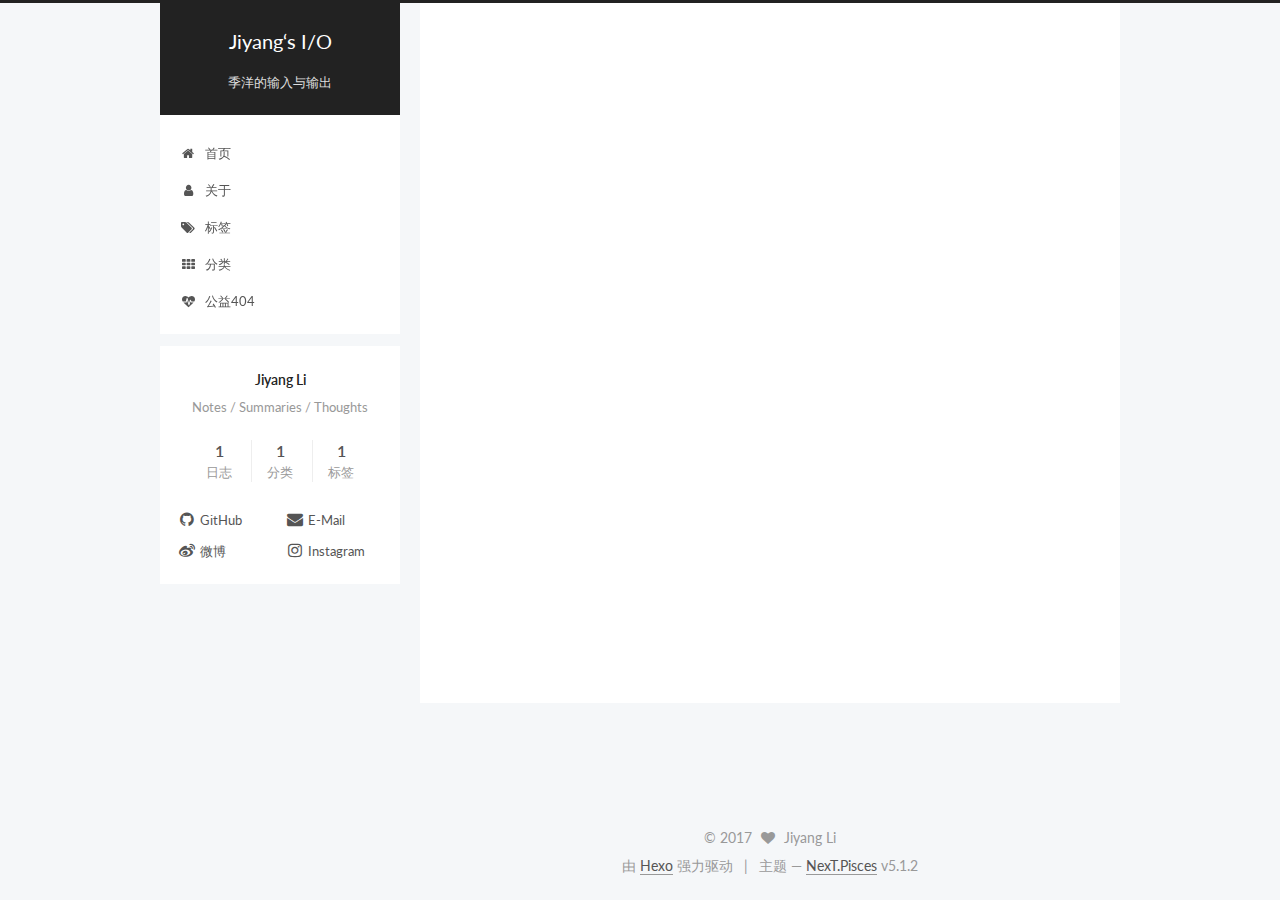
<file: index.html>
<!DOCTYPE html>



  


<html class="theme-next pisces use-motion" lang="zh-Hans">
<head>
  <meta charset="UTF-8"/>
<meta http-equiv="X-UA-Compatible" content="IE=edge" />
<meta name="viewport" content="width=device-width, initial-scale=1, maximum-scale=1"/>
<meta name="theme-color" content="#222">









<meta http-equiv="Cache-Control" content="no-transform" />
<meta http-equiv="Cache-Control" content="no-siteapp" />
















  
  
  <link href="/lib/fancybox/source/jquery.fancybox.css?v=2.1.5" rel="stylesheet" type="text/css" />




  
  
  
  

  
    
    
  

  

  

  

  

  
    
    
    <link href="//fonts.googleapis.com/css?family=Lato:300,300italic,400,400italic,700,700italic&subset=latin,latin-ext" rel="stylesheet" type="text/css">
  






<link href="/lib/font-awesome/css/font-awesome.min.css?v=4.6.2" rel="stylesheet" type="text/css" />

<link href="/css/main.css?v=5.1.2" rel="stylesheet" type="text/css" />


  <meta name="keywords" content="Java, LintCode" />








  <link rel="shortcut icon" type="image/x-icon" href="/favicon.ico?v=5.1.2" />






<meta name="description" content="Notes / Summaries / Thoughts">
<meta property="og:type" content="website">
<meta property="og:title" content="Jiyang‘s I&#x2F;O">
<meta property="og:url" content="http://yoursite.com/index.html">
<meta property="og:site_name" content="Jiyang‘s I&#x2F;O">
<meta property="og:description" content="Notes / Summaries / Thoughts">
<meta property="og:locale" content="zh-Hans">
<meta name="twitter:card" content="summary">
<meta name="twitter:title" content="Jiyang‘s I&#x2F;O">
<meta name="twitter:description" content="Notes / Summaries / Thoughts">



<script type="text/javascript" id="hexo.configurations">
  var NexT = window.NexT || {};
  var CONFIG = {
    root: '/',
    scheme: 'Pisces',
    version: '5.1.2',
    sidebar: {"position":"left","display":"hide","offset":12,"offset_float":12,"b2t":false,"scrollpercent":false,"onmobile":false},
    fancybox: true,
    tabs: true,
    motion: {"enable":true,"async":false,"transition":{"post_block":"fadeIn","post_header":"slideDownIn","post_body":"slideDownIn","coll_header":"slideLeftIn"}},
    duoshuo: {
      userId: '0',
      author: '博主'
    },
    algolia: {
      applicationID: '',
      apiKey: '',
      indexName: '',
      hits: {"per_page":10},
      labels: {"input_placeholder":"Search for Posts","hits_empty":"We didn't find any results for the search: ${query}","hits_stats":"${hits} results found in ${time} ms"}
    }
  };
</script>



  <link rel="canonical" href="http://yoursite.com/"/>





  <title>Jiyang‘s I/O</title>
  








</head>

<body itemscope itemtype="http://schema.org/WebPage" lang="zh-Hans">

  
  
    
  

  <div class="container sidebar-position-left 
  page-home">
    <div class="headband"></div>

    <header id="header" class="header" itemscope itemtype="http://schema.org/WPHeader">
      <div class="header-inner"><div class="site-brand-wrapper">
  <div class="site-meta ">
    

    <div class="custom-logo-site-title">
      <a href="/"  class="brand" rel="start">
        <span class="logo-line-before"><i></i></span>
        <span class="site-title">Jiyang‘s I/O</span>
        <span class="logo-line-after"><i></i></span>
      </a>
    </div>
      
        <p class="site-subtitle">季洋的输入与输出</p>
      
  </div>

  <div class="site-nav-toggle">
    <button>
      <span class="btn-bar"></span>
      <span class="btn-bar"></span>
      <span class="btn-bar"></span>
    </button>
  </div>
</div>

<nav class="site-nav">
  

  
    <ul id="menu" class="menu">
      
        
        <li class="menu-item menu-item-home">
          <a href="/" rel="section">
            
              <i class="menu-item-icon fa fa-fw fa-home"></i> <br />
            
            首页
          </a>
        </li>
      
        
        <li class="menu-item menu-item-about">
          <a href="/about/" rel="section">
            
              <i class="menu-item-icon fa fa-fw fa-user"></i> <br />
            
            关于
          </a>
        </li>
      
        
        <li class="menu-item menu-item-tags">
          <a href="/tags/" rel="section">
            
              <i class="menu-item-icon fa fa-fw fa-tags"></i> <br />
            
            标签
          </a>
        </li>
      
        
        <li class="menu-item menu-item-categories">
          <a href="/categories/" rel="section">
            
              <i class="menu-item-icon fa fa-fw fa-th"></i> <br />
            
            分类
          </a>
        </li>
      
        
        <li class="menu-item menu-item-commonweal">
          <a href="/404/" rel="section">
            
              <i class="menu-item-icon fa fa-fw fa-heartbeat"></i> <br />
            
            公益404
          </a>
        </li>
      

      
    </ul>
  

  
</nav>



 </div>
    </header>

    <main id="main" class="main">
      <div class="main-inner">
        <div class="content-wrap">
          <div id="content" class="content">
            
  <section id="posts" class="posts-expand">
    
      

  

  
  
  

  <article class="post post-type-normal" itemscope itemtype="http://schema.org/Article">
  
  
  
  <div class="post-block">
    <link itemprop="mainEntityOfPage" href="http://yoursite.com/2017/09/18/Blog Test/">

    <span hidden itemprop="author" itemscope itemtype="http://schema.org/Person">
      <meta itemprop="name" content="Jiyang Li">
      <meta itemprop="description" content="">
      <meta itemprop="image" content="/images/avatar.gif">
    </span>

    <span hidden itemprop="publisher" itemscope itemtype="http://schema.org/Organization">
      <meta itemprop="name" content="Jiyang‘s I/O">
    </span>

    
      <header class="post-header">

        
        
          <h1 class="post-title" itemprop="name headline">
                
                <a class="post-title-link" href="/2017/09/18/Blog Test/" itemprop="url">Blog Test</a></h1>
        

        <div class="post-meta">
          <span class="post-time">
            
              <span class="post-meta-item-icon">
                <i class="fa fa-calendar-o"></i>
              </span>
              
                <span class="post-meta-item-text">发表于</span>
              
              <time title="创建于" itemprop="dateCreated datePublished" datetime="2017-09-18T19:19:14+10:00">
                2017-09-18
              </time>
            

            

            
          </span>

          
            <span class="post-category" >
            
              <span class="post-meta-divider">|</span>
            
              <span class="post-meta-item-icon">
                <i class="fa fa-folder-o"></i>
              </span>
              
                <span class="post-meta-item-text">分类于</span>
              
              
                <span itemprop="about" itemscope itemtype="http://schema.org/Thing">
                  <a href="/categories/Diary/" itemprop="url" rel="index">
                    <span itemprop="name">Diary</span>
                  </a>
                </span>

                
                
              
            </span>
          

          
            
          

          
          

          

          

          

        </div>
      </header>
    

    
    
    
    <div class="post-body" itemprop="articleBody">

      
      

      
        
          
            <h1 id="第一篇测试文章"><a href="#第一篇测试文章" class="headerlink" title="第一篇测试文章"></a>第一篇测试文章</h1><h2 id="First-testing-blog"><a href="#First-testing-blog" class="headerlink" title="First testing blog"></a>First testing blog</h2><p>这里是正文中文<br>This is English words</p>
<h3 id="here-is-the-code"><a href="#here-is-the-code" class="headerlink" title="here is the code"></a>here is the code</h3><figure class="highlight java"><table><tr><td class="gutter"><pre><div class="line">1</div><div class="line">2</div><div class="line">3</div></pre></td><td class="code"><pre><div class="line"><span class="meta">@Autowired</span></div><div class="line"><span class="meta">@Qualifier</span>(<span class="string">"randomFortuneService"</span>)</div><div class="line"><span class="keyword">private</span> FortuneService fortuneService;</div></pre></td></tr></table></figure>

          
        
      
    </div>
    
    
    

    

    

    

    <footer class="post-footer">
      

      

      

      
      
        <div class="post-eof"></div>
      
    </footer>
  </div>
  
  
  
  </article>


    
  </section>

  


          </div>
          


          

        </div>
        
          
  
  <div class="sidebar-toggle">
    <div class="sidebar-toggle-line-wrap">
      <span class="sidebar-toggle-line sidebar-toggle-line-first"></span>
      <span class="sidebar-toggle-line sidebar-toggle-line-middle"></span>
      <span class="sidebar-toggle-line sidebar-toggle-line-last"></span>
    </div>
  </div>

  <aside id="sidebar" class="sidebar">
    
    <div class="sidebar-inner">

      

      

      <section class="site-overview sidebar-panel sidebar-panel-active">
        <div class="site-author motion-element" itemprop="author" itemscope itemtype="http://schema.org/Person">
          
            <p class="site-author-name" itemprop="name">Jiyang Li</p>
            <p class="site-description motion-element" itemprop="description">Notes / Summaries / Thoughts</p>
        </div>

        <nav class="site-state motion-element">

          
            <div class="site-state-item site-state-posts">
            
              <a href="/archives">
            
                <span class="site-state-item-count">1</span>
                <span class="site-state-item-name">日志</span>
              </a>
            </div>
          

          
            
            
            <div class="site-state-item site-state-categories">
              <a href="/categories/index.html">
                <span class="site-state-item-count">1</span>
                <span class="site-state-item-name">分类</span>
              </a>
            </div>
          

          
            
            
            <div class="site-state-item site-state-tags">
              <a href="/tags/index.html">
                <span class="site-state-item-count">1</span>
                <span class="site-state-item-name">标签</span>
              </a>
            </div>
          

        </nav>

        

        <div class="links-of-author motion-element">
          
            
              <span class="links-of-author-item">
                <a href="https://github.com/jiyang727" target="_blank" title="GitHub">
                  
                    <i class="fa fa-fw fa-github"></i>GitHub</a>
              </span>
            
              <span class="links-of-author-item">
                <a href="mailto:lijiyang727@gmail.com" target="_blank" title="E-Mail">
                  
                    <i class="fa fa-fw fa-envelope"></i>E-Mail</a>
              </span>
            
              <span class="links-of-author-item">
                <a href="http://weibo.com/mustljy" target="_blank" title="微博">
                  
                    <i class="fa fa-fw fa-weibo"></i>微博</a>
              </span>
            
              <span class="links-of-author-item">
                <a href="https://www.instagram.com/jiyang.lii/" target="_blank" title="Instagram">
                  
                    <i class="fa fa-fw fa-instagram"></i>Instagram</a>
              </span>
            
          
        </div>

        
        

        
        

        


      </section>

      

      

    </div>
  </aside>


        
      </div>
    </main>

    <footer id="footer" class="footer">
      <div class="footer-inner">
        <div class="copyright" >
  
  &copy; 
  <span itemprop="copyrightYear">2017</span>
  <span class="with-love">
    <i class="fa fa-heart"></i>
  </span>
  <span class="author" itemprop="copyrightHolder">Jiyang Li</span>

  
</div>


  <div class="powered-by">由 <a class="theme-link" href="https://hexo.io">Hexo</a> 强力驱动</div>

  <span class="post-meta-divider">|</span>

  <div class="theme-info">主题 &mdash; <a class="theme-link" href="https://github.com/iissnan/hexo-theme-next">NexT.Pisces</a> v5.1.2</div>


        







        
      </div>
    </footer>

    
      <div class="back-to-top">
        <i class="fa fa-arrow-up"></i>
        
      </div>
    

  </div>

  

<script type="text/javascript">
  if (Object.prototype.toString.call(window.Promise) !== '[object Function]') {
    window.Promise = null;
  }
</script>









  












  
  <script type="text/javascript" src="/lib/jquery/index.js?v=2.1.3"></script>

  
  <script type="text/javascript" src="/lib/fastclick/lib/fastclick.min.js?v=1.0.6"></script>

  
  <script type="text/javascript" src="/lib/jquery_lazyload/jquery.lazyload.js?v=1.9.7"></script>

  
  <script type="text/javascript" src="/lib/velocity/velocity.min.js?v=1.2.1"></script>

  
  <script type="text/javascript" src="/lib/velocity/velocity.ui.min.js?v=1.2.1"></script>

  
  <script type="text/javascript" src="/lib/fancybox/source/jquery.fancybox.pack.js?v=2.1.5"></script>


  


  <script type="text/javascript" src="/js/src/utils.js?v=5.1.2"></script>

  <script type="text/javascript" src="/js/src/motion.js?v=5.1.2"></script>



  
  


  <script type="text/javascript" src="/js/src/affix.js?v=5.1.2"></script>

  <script type="text/javascript" src="/js/src/schemes/pisces.js?v=5.1.2"></script>



  <script type="text/javascript" src="/js/src/scrollspy.js?v=5.1.2"></script>
<script type="text/javascript" src="/js/src/post-details.js?v=5.1.2"></script>


  

  


  <script type="text/javascript" src="/js/src/bootstrap.js?v=5.1.2"></script>



  


  




	





  





  








  





  

  

  

  

  

  

</body>
</html>
</file>
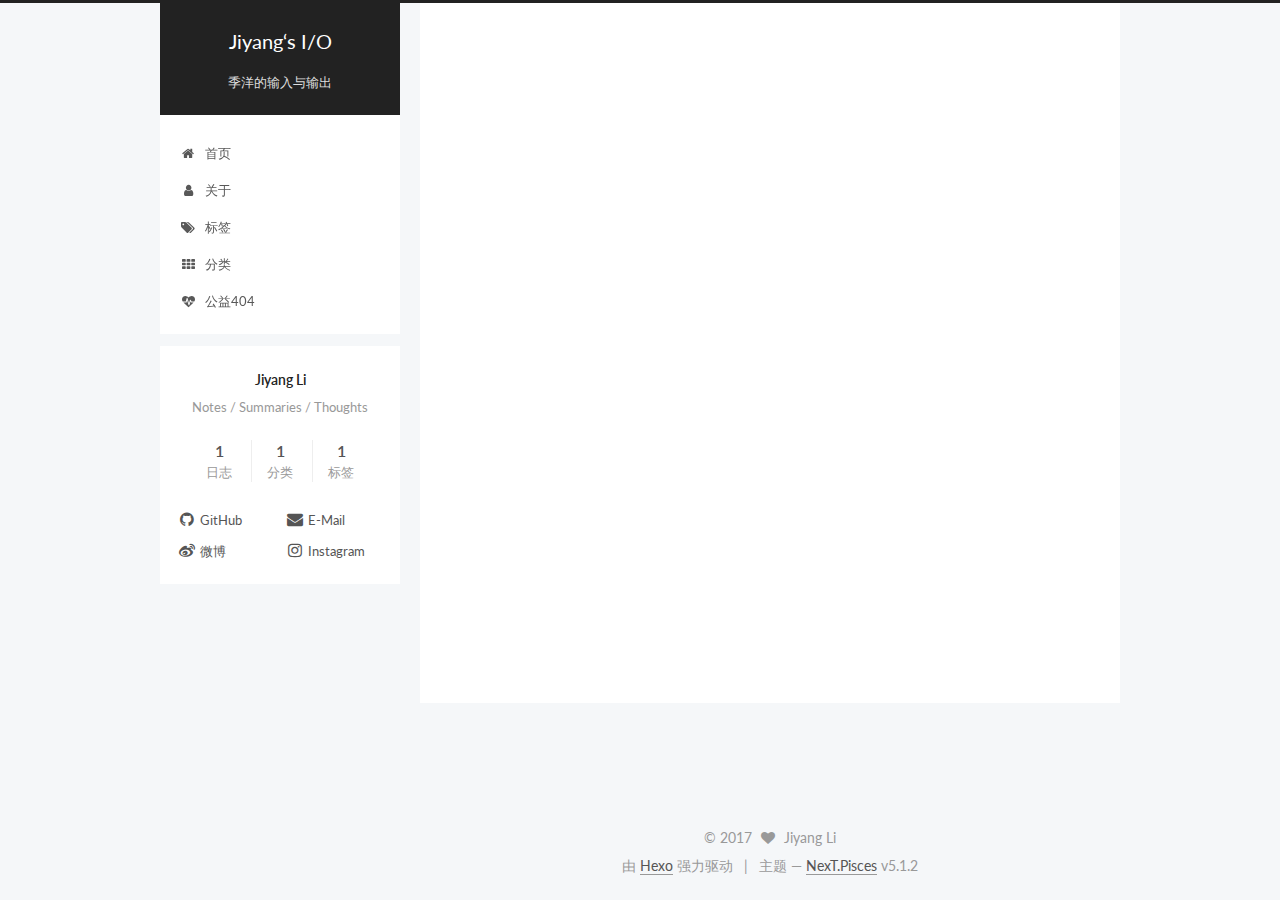
<file: archives/index.html>
<!DOCTYPE html>



  


<html class="theme-next pisces use-motion" lang="zh-Hans">
<head>
  <meta charset="UTF-8"/>
<meta http-equiv="X-UA-Compatible" content="IE=edge" />
<meta name="viewport" content="width=device-width, initial-scale=1, maximum-scale=1"/>
<meta name="theme-color" content="#222">









<meta http-equiv="Cache-Control" content="no-transform" />
<meta http-equiv="Cache-Control" content="no-siteapp" />
















  
  
  <link href="/lib/fancybox/source/jquery.fancybox.css?v=2.1.5" rel="stylesheet" type="text/css" />




  
  
  
  

  
    
    
  

  

  

  

  

  
    
    
    <link href="//fonts.googleapis.com/css?family=Lato:300,300italic,400,400italic,700,700italic&subset=latin,latin-ext" rel="stylesheet" type="text/css">
  






<link href="/lib/font-awesome/css/font-awesome.min.css?v=4.6.2" rel="stylesheet" type="text/css" />

<link href="/css/main.css?v=5.1.2" rel="stylesheet" type="text/css" />


  <meta name="keywords" content="Java, LintCode" />








  <link rel="shortcut icon" type="image/x-icon" href="/favicon.ico?v=5.1.2" />






<meta name="description" content="Notes / Summaries / Thoughts">
<meta property="og:type" content="website">
<meta property="og:title" content="Jiyang‘s I&#x2F;O">
<meta property="og:url" content="http://yoursite.com/archives/index.html">
<meta property="og:site_name" content="Jiyang‘s I&#x2F;O">
<meta property="og:description" content="Notes / Summaries / Thoughts">
<meta property="og:locale" content="zh-Hans">
<meta name="twitter:card" content="summary">
<meta name="twitter:title" content="Jiyang‘s I&#x2F;O">
<meta name="twitter:description" content="Notes / Summaries / Thoughts">



<script type="text/javascript" id="hexo.configurations">
  var NexT = window.NexT || {};
  var CONFIG = {
    root: '/',
    scheme: 'Pisces',
    version: '5.1.2',
    sidebar: {"position":"left","display":"hide","offset":12,"offset_float":12,"b2t":false,"scrollpercent":false,"onmobile":false},
    fancybox: true,
    tabs: true,
    motion: {"enable":true,"async":false,"transition":{"post_block":"fadeIn","post_header":"slideDownIn","post_body":"slideDownIn","coll_header":"slideLeftIn"}},
    duoshuo: {
      userId: '0',
      author: '博主'
    },
    algolia: {
      applicationID: '',
      apiKey: '',
      indexName: '',
      hits: {"per_page":10},
      labels: {"input_placeholder":"Search for Posts","hits_empty":"We didn't find any results for the search: ${query}","hits_stats":"${hits} results found in ${time} ms"}
    }
  };
</script>



  <link rel="canonical" href="http://yoursite.com/archives/"/>





  <title>归档 | Jiyang‘s I/O</title>
  








</head>

<body itemscope itemtype="http://schema.org/WebPage" lang="zh-Hans">

  
  
    
  

  <div class="container sidebar-position-left page-archive">
    <div class="headband"></div>

    <header id="header" class="header" itemscope itemtype="http://schema.org/WPHeader">
      <div class="header-inner"><div class="site-brand-wrapper">
  <div class="site-meta ">
    

    <div class="custom-logo-site-title">
      <a href="/"  class="brand" rel="start">
        <span class="logo-line-before"><i></i></span>
        <span class="site-title">Jiyang‘s I/O</span>
        <span class="logo-line-after"><i></i></span>
      </a>
    </div>
      
        <p class="site-subtitle">季洋的输入与输出</p>
      
  </div>

  <div class="site-nav-toggle">
    <button>
      <span class="btn-bar"></span>
      <span class="btn-bar"></span>
      <span class="btn-bar"></span>
    </button>
  </div>
</div>

<nav class="site-nav">
  

  
    <ul id="menu" class="menu">
      
        
        <li class="menu-item menu-item-home">
          <a href="/" rel="section">
            
              <i class="menu-item-icon fa fa-fw fa-home"></i> <br />
            
            首页
          </a>
        </li>
      
        
        <li class="menu-item menu-item-about">
          <a href="/about/" rel="section">
            
              <i class="menu-item-icon fa fa-fw fa-user"></i> <br />
            
            关于
          </a>
        </li>
      
        
        <li class="menu-item menu-item-tags">
          <a href="/tags/" rel="section">
            
              <i class="menu-item-icon fa fa-fw fa-tags"></i> <br />
            
            标签
          </a>
        </li>
      
        
        <li class="menu-item menu-item-categories">
          <a href="/categories/" rel="section">
            
              <i class="menu-item-icon fa fa-fw fa-th"></i> <br />
            
            分类
          </a>
        </li>
      
        
        <li class="menu-item menu-item-commonweal">
          <a href="/404/" rel="section">
            
              <i class="menu-item-icon fa fa-fw fa-heartbeat"></i> <br />
            
            公益404
          </a>
        </li>
      

      
    </ul>
  

  
</nav>



 </div>
    </header>

    <main id="main" class="main">
      <div class="main-inner">
        <div class="content-wrap">
          <div id="content" class="content">
            

  
  
  
  <div class="post-block archive">
    <div id="posts" class="posts-collapse">
      <span class="archive-move-on"></span>

      <span class="archive-page-counter">
        
        
        
          
        
        嗯..! 目前共计 1 篇日志。 继续努力。
      </span>

      

        
        
        

        
          
          <div class="collection-title">
            <h1 class="archive-year" id="archive-year-2017">2017</h1>
          </div>
        
        

        

  <article class="post post-type-normal" itemscope itemtype="http://schema.org/Article">
    <header class="post-header">

      <h2 class="post-title">
        
            <a class="post-title-link" href="/2017/09/18/Blog Test/" itemprop="url">
              
                <span itemprop="name">Blog Test</span>
              
            </a>
        
      </h2>

      <div class="post-meta">
        <time class="post-time" itemprop="dateCreated"
              datetime="2017-09-18T19:19:14+10:00"
              content="2017-09-18" >
          09-18
        </time>
      </div>

    </header>
  </article>



      

    </div>
  </div>
  
  
  

  



          </div>
          


          

        </div>
        
          
  
  <div class="sidebar-toggle">
    <div class="sidebar-toggle-line-wrap">
      <span class="sidebar-toggle-line sidebar-toggle-line-first"></span>
      <span class="sidebar-toggle-line sidebar-toggle-line-middle"></span>
      <span class="sidebar-toggle-line sidebar-toggle-line-last"></span>
    </div>
  </div>

  <aside id="sidebar" class="sidebar">
    
    <div class="sidebar-inner">

      

      

      <section class="site-overview sidebar-panel sidebar-panel-active">
        <div class="site-author motion-element" itemprop="author" itemscope itemtype="http://schema.org/Person">
          
            <p class="site-author-name" itemprop="name">Jiyang Li</p>
            <p class="site-description motion-element" itemprop="description">Notes / Summaries / Thoughts</p>
        </div>

        <nav class="site-state motion-element">

          
            <div class="site-state-item site-state-posts">
            
              <a href="/archives">
            
                <span class="site-state-item-count">1</span>
                <span class="site-state-item-name">日志</span>
              </a>
            </div>
          

          
            
            
            <div class="site-state-item site-state-categories">
              <a href="/categories/index.html">
                <span class="site-state-item-count">1</span>
                <span class="site-state-item-name">分类</span>
              </a>
            </div>
          

          
            
            
            <div class="site-state-item site-state-tags">
              <a href="/tags/index.html">
                <span class="site-state-item-count">1</span>
                <span class="site-state-item-name">标签</span>
              </a>
            </div>
          

        </nav>

        

        <div class="links-of-author motion-element">
          
            
              <span class="links-of-author-item">
                <a href="https://github.com/jiyang727" target="_blank" title="GitHub">
                  
                    <i class="fa fa-fw fa-github"></i>GitHub</a>
              </span>
            
              <span class="links-of-author-item">
                <a href="mailto:lijiyang727@gmail.com" target="_blank" title="E-Mail">
                  
                    <i class="fa fa-fw fa-envelope"></i>E-Mail</a>
              </span>
            
              <span class="links-of-author-item">
                <a href="http://weibo.com/mustljy" target="_blank" title="微博">
                  
                    <i class="fa fa-fw fa-weibo"></i>微博</a>
              </span>
            
              <span class="links-of-author-item">
                <a href="https://www.instagram.com/jiyang.lii/" target="_blank" title="Instagram">
                  
                    <i class="fa fa-fw fa-instagram"></i>Instagram</a>
              </span>
            
          
        </div>

        
        

        
        

        


      </section>

      

      

    </div>
  </aside>


        
      </div>
    </main>

    <footer id="footer" class="footer">
      <div class="footer-inner">
        <div class="copyright" >
  
  &copy; 
  <span itemprop="copyrightYear">2017</span>
  <span class="with-love">
    <i class="fa fa-heart"></i>
  </span>
  <span class="author" itemprop="copyrightHolder">Jiyang Li</span>

  
</div>


  <div class="powered-by">由 <a class="theme-link" href="https://hexo.io">Hexo</a> 强力驱动</div>

  <span class="post-meta-divider">|</span>

  <div class="theme-info">主题 &mdash; <a class="theme-link" href="https://github.com/iissnan/hexo-theme-next">NexT.Pisces</a> v5.1.2</div>


        







        
      </div>
    </footer>

    
      <div class="back-to-top">
        <i class="fa fa-arrow-up"></i>
        
      </div>
    

  </div>

  

<script type="text/javascript">
  if (Object.prototype.toString.call(window.Promise) !== '[object Function]') {
    window.Promise = null;
  }
</script>









  












  
  <script type="text/javascript" src="/lib/jquery/index.js?v=2.1.3"></script>

  
  <script type="text/javascript" src="/lib/fastclick/lib/fastclick.min.js?v=1.0.6"></script>

  
  <script type="text/javascript" src="/lib/jquery_lazyload/jquery.lazyload.js?v=1.9.7"></script>

  
  <script type="text/javascript" src="/lib/velocity/velocity.min.js?v=1.2.1"></script>

  
  <script type="text/javascript" src="/lib/velocity/velocity.ui.min.js?v=1.2.1"></script>

  
  <script type="text/javascript" src="/lib/fancybox/source/jquery.fancybox.pack.js?v=2.1.5"></script>


  


  <script type="text/javascript" src="/js/src/utils.js?v=5.1.2"></script>

  <script type="text/javascript" src="/js/src/motion.js?v=5.1.2"></script>



  
  


  <script type="text/javascript" src="/js/src/affix.js?v=5.1.2"></script>

  <script type="text/javascript" src="/js/src/schemes/pisces.js?v=5.1.2"></script>



  <script type="text/javascript" src="/js/src/scrollspy.js?v=5.1.2"></script>
<script type="text/javascript" src="/js/src/post-details.js?v=5.1.2"></script>


  

  


  <script type="text/javascript" src="/js/src/bootstrap.js?v=5.1.2"></script>



  


  




	





  





  








  





  

  

  

  

  

  

</body>
</html>
</file>
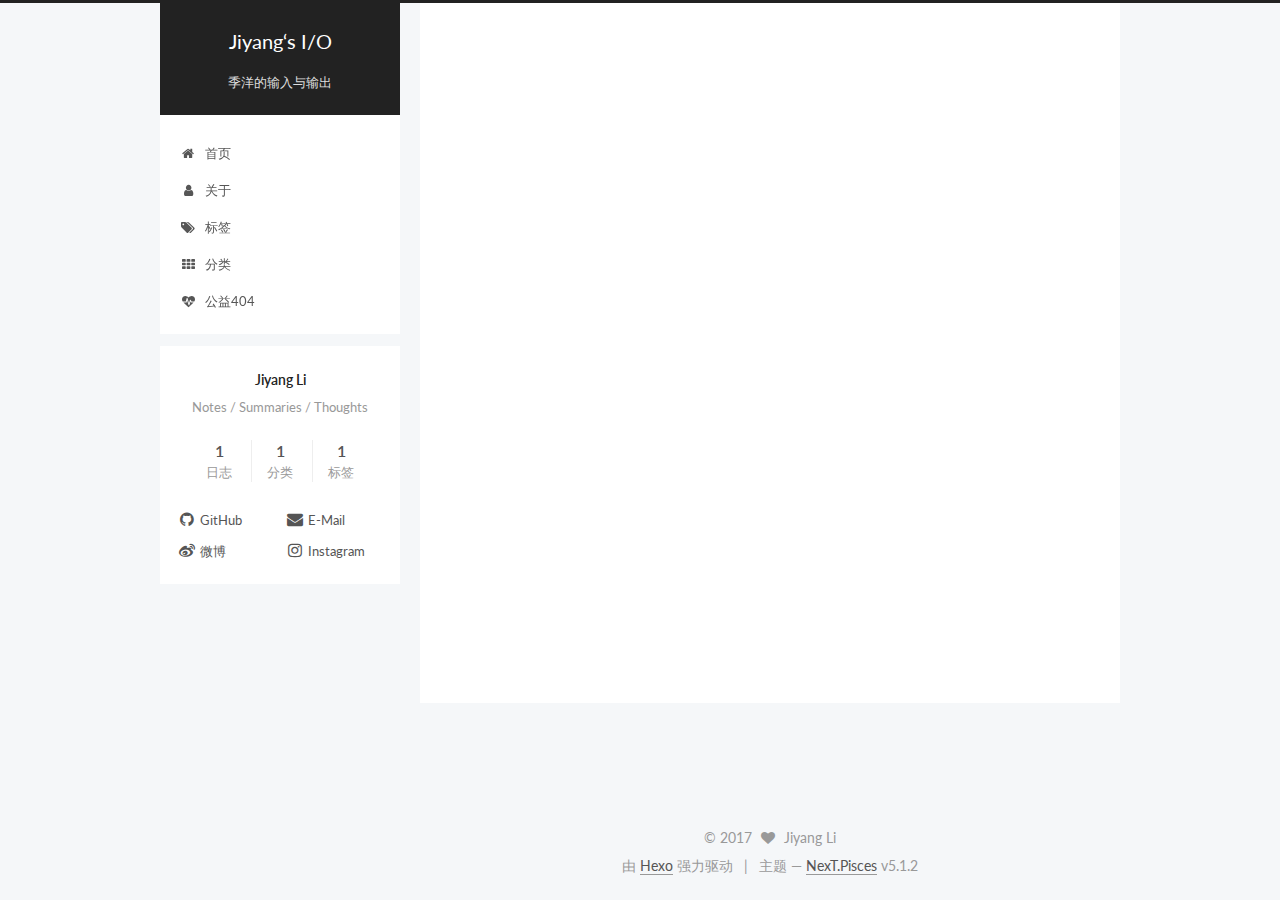
<file: categories/index.html>
<!DOCTYPE html>



  


<html class="theme-next pisces use-motion" lang="zh-Hans">
<head>
  <meta charset="UTF-8"/>
<meta http-equiv="X-UA-Compatible" content="IE=edge" />
<meta name="viewport" content="width=device-width, initial-scale=1, maximum-scale=1"/>
<meta name="theme-color" content="#222">









<meta http-equiv="Cache-Control" content="no-transform" />
<meta http-equiv="Cache-Control" content="no-siteapp" />
















  
  
  <link href="/lib/fancybox/source/jquery.fancybox.css?v=2.1.5" rel="stylesheet" type="text/css" />




  
  
  
  

  
    
    
  

  

  

  

  

  
    
    
    <link href="//fonts.googleapis.com/css?family=Lato:300,300italic,400,400italic,700,700italic&subset=latin,latin-ext" rel="stylesheet" type="text/css">
  






<link href="/lib/font-awesome/css/font-awesome.min.css?v=4.6.2" rel="stylesheet" type="text/css" />

<link href="/css/main.css?v=5.1.2" rel="stylesheet" type="text/css" />


  <meta name="keywords" content="Java, LintCode" />








  <link rel="shortcut icon" type="image/x-icon" href="/favicon.ico?v=5.1.2" />






<meta name="description" content="Notes / Summaries / Thoughts">
<meta property="og:type" content="website">
<meta property="og:title" content="All Categories">
<meta property="og:url" content="http://yoursite.com/categories/index.html">
<meta property="og:site_name" content="Jiyang‘s I&#x2F;O">
<meta property="og:description" content="Notes / Summaries / Thoughts">
<meta property="og:locale" content="zh-Hans">
<meta property="og:updated_time" content="2017-09-17T15:42:52.000Z">
<meta name="twitter:card" content="summary">
<meta name="twitter:title" content="All Categories">
<meta name="twitter:description" content="Notes / Summaries / Thoughts">



<script type="text/javascript" id="hexo.configurations">
  var NexT = window.NexT || {};
  var CONFIG = {
    root: '/',
    scheme: 'Pisces',
    version: '5.1.2',
    sidebar: {"position":"left","display":"hide","offset":12,"offset_float":12,"b2t":false,"scrollpercent":false,"onmobile":false},
    fancybox: true,
    tabs: true,
    motion: {"enable":true,"async":false,"transition":{"post_block":"fadeIn","post_header":"slideDownIn","post_body":"slideDownIn","coll_header":"slideLeftIn"}},
    duoshuo: {
      userId: '0',
      author: '博主'
    },
    algolia: {
      applicationID: '',
      apiKey: '',
      indexName: '',
      hits: {"per_page":10},
      labels: {"input_placeholder":"Search for Posts","hits_empty":"We didn't find any results for the search: ${query}","hits_stats":"${hits} results found in ${time} ms"}
    }
  };
</script>



  <link rel="canonical" href="http://yoursite.com/categories/"/>





  <title>All Categories | Jiyang‘s I/O</title>
  








</head>

<body itemscope itemtype="http://schema.org/WebPage" lang="zh-Hans">

  
  
    
  

  <div class="container sidebar-position-left page-post-detail">
    <div class="headband"></div>

    <header id="header" class="header" itemscope itemtype="http://schema.org/WPHeader">
      <div class="header-inner"><div class="site-brand-wrapper">
  <div class="site-meta ">
    

    <div class="custom-logo-site-title">
      <a href="/"  class="brand" rel="start">
        <span class="logo-line-before"><i></i></span>
        <span class="site-title">Jiyang‘s I/O</span>
        <span class="logo-line-after"><i></i></span>
      </a>
    </div>
      
        <p class="site-subtitle">季洋的输入与输出</p>
      
  </div>

  <div class="site-nav-toggle">
    <button>
      <span class="btn-bar"></span>
      <span class="btn-bar"></span>
      <span class="btn-bar"></span>
    </button>
  </div>
</div>

<nav class="site-nav">
  

  
    <ul id="menu" class="menu">
      
        
        <li class="menu-item menu-item-home">
          <a href="/" rel="section">
            
              <i class="menu-item-icon fa fa-fw fa-home"></i> <br />
            
            首页
          </a>
        </li>
      
        
        <li class="menu-item menu-item-about">
          <a href="/about/" rel="section">
            
              <i class="menu-item-icon fa fa-fw fa-user"></i> <br />
            
            关于
          </a>
        </li>
      
        
        <li class="menu-item menu-item-tags">
          <a href="/tags/" rel="section">
            
              <i class="menu-item-icon fa fa-fw fa-tags"></i> <br />
            
            标签
          </a>
        </li>
      
        
        <li class="menu-item menu-item-categories">
          <a href="/categories/" rel="section">
            
              <i class="menu-item-icon fa fa-fw fa-th"></i> <br />
            
            分类
          </a>
        </li>
      
        
        <li class="menu-item menu-item-commonweal">
          <a href="/404/" rel="section">
            
              <i class="menu-item-icon fa fa-fw fa-heartbeat"></i> <br />
            
            公益404
          </a>
        </li>
      

      
    </ul>
  

  
</nav>



 </div>
    </header>

    <main id="main" class="main">
      <div class="main-inner">
        <div class="content-wrap">
          <div id="content" class="content">
            

  <div id="posts" class="posts-expand">
    
    
    
    <div class="post-block page">
      <header class="post-header">

	<h1 class="post-title" itemprop="name headline">All Categories</h1>



</header>

      
      
      
      <div class="post-body">
        
        
          <div class="category-all-page">
            <div class="category-all-title">
                目前共计 1 个分类
            </div>
            <div class="category-all">
              <ul class="category-list"><li class="category-list-item"><a class="category-list-link" href="/categories/Diary/">Diary</a><span class="category-list-count">1</span></li></ul>
            </div>
          </div>
        
      </div>
      
      
      
    </div>
    
    
    
  </div>


          </div>
          


          
  <div class="comments" id="comments">
    
  </div>


        </div>
        
          
  
  <div class="sidebar-toggle">
    <div class="sidebar-toggle-line-wrap">
      <span class="sidebar-toggle-line sidebar-toggle-line-first"></span>
      <span class="sidebar-toggle-line sidebar-toggle-line-middle"></span>
      <span class="sidebar-toggle-line sidebar-toggle-line-last"></span>
    </div>
  </div>

  <aside id="sidebar" class="sidebar">
    
    <div class="sidebar-inner">

      

      

      <section class="site-overview sidebar-panel sidebar-panel-active">
        <div class="site-author motion-element" itemprop="author" itemscope itemtype="http://schema.org/Person">
          
            <p class="site-author-name" itemprop="name">Jiyang Li</p>
            <p class="site-description motion-element" itemprop="description">Notes / Summaries / Thoughts</p>
        </div>

        <nav class="site-state motion-element">

          
            <div class="site-state-item site-state-posts">
            
              <a href="/archives">
            
                <span class="site-state-item-count">1</span>
                <span class="site-state-item-name">日志</span>
              </a>
            </div>
          

          
            
            
            <div class="site-state-item site-state-categories">
              <a href="/categories/index.html">
                <span class="site-state-item-count">1</span>
                <span class="site-state-item-name">分类</span>
              </a>
            </div>
          

          
            
            
            <div class="site-state-item site-state-tags">
              <a href="/tags/index.html">
                <span class="site-state-item-count">1</span>
                <span class="site-state-item-name">标签</span>
              </a>
            </div>
          

        </nav>

        

        <div class="links-of-author motion-element">
          
            
              <span class="links-of-author-item">
                <a href="https://github.com/jiyang727" target="_blank" title="GitHub">
                  
                    <i class="fa fa-fw fa-github"></i>GitHub</a>
              </span>
            
              <span class="links-of-author-item">
                <a href="mailto:lijiyang727@gmail.com" target="_blank" title="E-Mail">
                  
                    <i class="fa fa-fw fa-envelope"></i>E-Mail</a>
              </span>
            
              <span class="links-of-author-item">
                <a href="http://weibo.com/mustljy" target="_blank" title="微博">
                  
                    <i class="fa fa-fw fa-weibo"></i>微博</a>
              </span>
            
              <span class="links-of-author-item">
                <a href="https://www.instagram.com/jiyang.lii/" target="_blank" title="Instagram">
                  
                    <i class="fa fa-fw fa-instagram"></i>Instagram</a>
              </span>
            
          
        </div>

        
        

        
        

        


      </section>

      

      

    </div>
  </aside>


        
      </div>
    </main>

    <footer id="footer" class="footer">
      <div class="footer-inner">
        <div class="copyright" >
  
  &copy; 
  <span itemprop="copyrightYear">2017</span>
  <span class="with-love">
    <i class="fa fa-heart"></i>
  </span>
  <span class="author" itemprop="copyrightHolder">Jiyang Li</span>

  
</div>


  <div class="powered-by">由 <a class="theme-link" href="https://hexo.io">Hexo</a> 强力驱动</div>

  <span class="post-meta-divider">|</span>

  <div class="theme-info">主题 &mdash; <a class="theme-link" href="https://github.com/iissnan/hexo-theme-next">NexT.Pisces</a> v5.1.2</div>


        







        
      </div>
    </footer>

    
      <div class="back-to-top">
        <i class="fa fa-arrow-up"></i>
        
      </div>
    

  </div>

  

<script type="text/javascript">
  if (Object.prototype.toString.call(window.Promise) !== '[object Function]') {
    window.Promise = null;
  }
</script>









  












  
  <script type="text/javascript" src="/lib/jquery/index.js?v=2.1.3"></script>

  
  <script type="text/javascript" src="/lib/fastclick/lib/fastclick.min.js?v=1.0.6"></script>

  
  <script type="text/javascript" src="/lib/jquery_lazyload/jquery.lazyload.js?v=1.9.7"></script>

  
  <script type="text/javascript" src="/lib/velocity/velocity.min.js?v=1.2.1"></script>

  
  <script type="text/javascript" src="/lib/velocity/velocity.ui.min.js?v=1.2.1"></script>

  
  <script type="text/javascript" src="/lib/fancybox/source/jquery.fancybox.pack.js?v=2.1.5"></script>


  


  <script type="text/javascript" src="/js/src/utils.js?v=5.1.2"></script>

  <script type="text/javascript" src="/js/src/motion.js?v=5.1.2"></script>



  
  


  <script type="text/javascript" src="/js/src/affix.js?v=5.1.2"></script>

  <script type="text/javascript" src="/js/src/schemes/pisces.js?v=5.1.2"></script>



  <script type="text/javascript" src="/js/src/scrollspy.js?v=5.1.2"></script>
<script type="text/javascript" src="/js/src/post-details.js?v=5.1.2"></script>


  

  


  <script type="text/javascript" src="/js/src/bootstrap.js?v=5.1.2"></script>



  


  




	





  





  








  





  

  

  

  

  

  

</body>
</html>
</file>
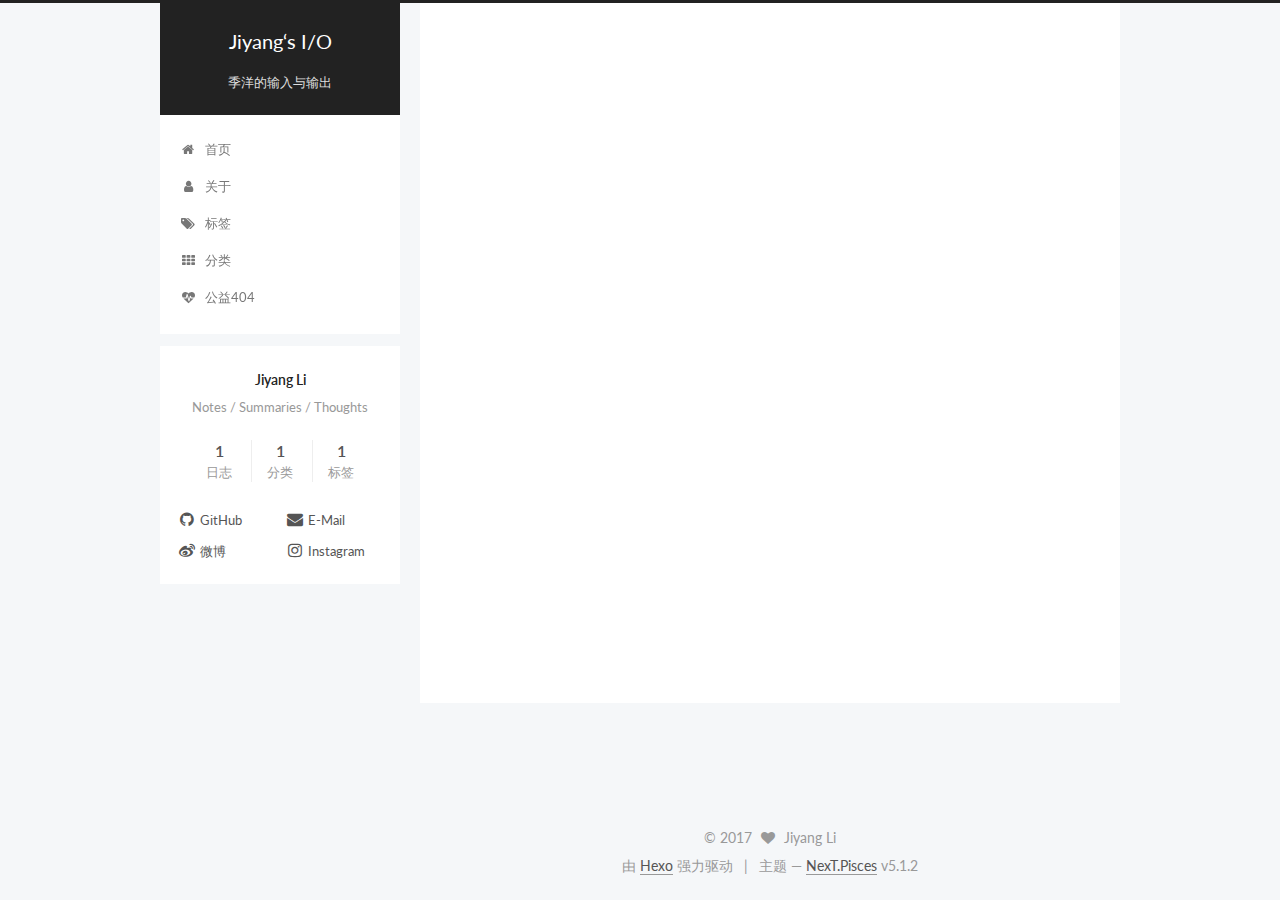
<file: tags/index.html>
<!DOCTYPE html>



  


<html class="theme-next pisces use-motion" lang="zh-Hans">
<head>
  <meta charset="UTF-8"/>
<meta http-equiv="X-UA-Compatible" content="IE=edge" />
<meta name="viewport" content="width=device-width, initial-scale=1, maximum-scale=1"/>
<meta name="theme-color" content="#222">









<meta http-equiv="Cache-Control" content="no-transform" />
<meta http-equiv="Cache-Control" content="no-siteapp" />
















  
  
  <link href="/lib/fancybox/source/jquery.fancybox.css?v=2.1.5" rel="stylesheet" type="text/css" />




  
  
  
  

  
    
    
  

  

  

  

  

  
    
    
    <link href="//fonts.googleapis.com/css?family=Lato:300,300italic,400,400italic,700,700italic&subset=latin,latin-ext" rel="stylesheet" type="text/css">
  






<link href="/lib/font-awesome/css/font-awesome.min.css?v=4.6.2" rel="stylesheet" type="text/css" />

<link href="/css/main.css?v=5.1.2" rel="stylesheet" type="text/css" />


  <meta name="keywords" content="Java, LintCode" />








  <link rel="shortcut icon" type="image/x-icon" href="/favicon.ico?v=5.1.2" />






<meta name="description" content="Notes / Summaries / Thoughts">
<meta property="og:type" content="website">
<meta property="og:title" content="tags">
<meta property="og:url" content="http://yoursite.com/tags/index.html">
<meta property="og:site_name" content="Jiyang‘s I&#x2F;O">
<meta property="og:description" content="Notes / Summaries / Thoughts">
<meta property="og:locale" content="zh-Hans">
<meta property="og:updated_time" content="2017-09-18T13:34:50.000Z">
<meta name="twitter:card" content="summary">
<meta name="twitter:title" content="tags">
<meta name="twitter:description" content="Notes / Summaries / Thoughts">



<script type="text/javascript" id="hexo.configurations">
  var NexT = window.NexT || {};
  var CONFIG = {
    root: '/',
    scheme: 'Pisces',
    version: '5.1.2',
    sidebar: {"position":"left","display":"hide","offset":12,"offset_float":12,"b2t":false,"scrollpercent":false,"onmobile":false},
    fancybox: true,
    tabs: true,
    motion: {"enable":true,"async":false,"transition":{"post_block":"fadeIn","post_header":"slideDownIn","post_body":"slideDownIn","coll_header":"slideLeftIn"}},
    duoshuo: {
      userId: '0',
      author: '博主'
    },
    algolia: {
      applicationID: '',
      apiKey: '',
      indexName: '',
      hits: {"per_page":10},
      labels: {"input_placeholder":"Search for Posts","hits_empty":"We didn't find any results for the search: ${query}","hits_stats":"${hits} results found in ${time} ms"}
    }
  };
</script>



  <link rel="canonical" href="http://yoursite.com/tags/"/>





  <title>tags | Jiyang‘s I/O</title>
  








</head>

<body itemscope itemtype="http://schema.org/WebPage" lang="zh-Hans">

  
  
    
  

  <div class="container sidebar-position-left page-post-detail">
    <div class="headband"></div>

    <header id="header" class="header" itemscope itemtype="http://schema.org/WPHeader">
      <div class="header-inner"><div class="site-brand-wrapper">
  <div class="site-meta ">
    

    <div class="custom-logo-site-title">
      <a href="/"  class="brand" rel="start">
        <span class="logo-line-before"><i></i></span>
        <span class="site-title">Jiyang‘s I/O</span>
        <span class="logo-line-after"><i></i></span>
      </a>
    </div>
      
        <p class="site-subtitle">季洋的输入与输出</p>
      
  </div>

  <div class="site-nav-toggle">
    <button>
      <span class="btn-bar"></span>
      <span class="btn-bar"></span>
      <span class="btn-bar"></span>
    </button>
  </div>
</div>

<nav class="site-nav">
  

  
    <ul id="menu" class="menu">
      
        
        <li class="menu-item menu-item-home">
          <a href="/" rel="section">
            
              <i class="menu-item-icon fa fa-fw fa-home"></i> <br />
            
            首页
          </a>
        </li>
      
        
        <li class="menu-item menu-item-about">
          <a href="/about/" rel="section">
            
              <i class="menu-item-icon fa fa-fw fa-user"></i> <br />
            
            关于
          </a>
        </li>
      
        
        <li class="menu-item menu-item-tags">
          <a href="/tags/" rel="section">
            
              <i class="menu-item-icon fa fa-fw fa-tags"></i> <br />
            
            标签
          </a>
        </li>
      
        
        <li class="menu-item menu-item-categories">
          <a href="/categories/" rel="section">
            
              <i class="menu-item-icon fa fa-fw fa-th"></i> <br />
            
            分类
          </a>
        </li>
      
        
        <li class="menu-item menu-item-commonweal">
          <a href="/404/" rel="section">
            
              <i class="menu-item-icon fa fa-fw fa-heartbeat"></i> <br />
            
            公益404
          </a>
        </li>
      

      
    </ul>
  

  
</nav>



 </div>
    </header>

    <main id="main" class="main">
      <div class="main-inner">
        <div class="content-wrap">
          <div id="content" class="content">
            

  <div id="posts" class="posts-expand">
    
    
    
    <div class="post-block page">
      <header class="post-header">

	<h1 class="post-title" itemprop="name headline">tags</h1>



</header>

      
      
      
      <div class="post-body">
        
        
          <div class="tag-cloud">
            <div class="tag-cloud-title">
                目前共计 1 个标签
            </div>
            <div class="tag-cloud-tags">
              <a href="/tags/test/" style="font-size: 12px; color: #ccc">test</a>
            </div>
          </div>
        
      </div>
      
      
      
    </div>
    
    
    
  </div>


          </div>
          


          
  <div class="comments" id="comments">
    
  </div>


        </div>
        
          
  
  <div class="sidebar-toggle">
    <div class="sidebar-toggle-line-wrap">
      <span class="sidebar-toggle-line sidebar-toggle-line-first"></span>
      <span class="sidebar-toggle-line sidebar-toggle-line-middle"></span>
      <span class="sidebar-toggle-line sidebar-toggle-line-last"></span>
    </div>
  </div>

  <aside id="sidebar" class="sidebar">
    
    <div class="sidebar-inner">

      

      

      <section class="site-overview sidebar-panel sidebar-panel-active">
        <div class="site-author motion-element" itemprop="author" itemscope itemtype="http://schema.org/Person">
          
            <p class="site-author-name" itemprop="name">Jiyang Li</p>
            <p class="site-description motion-element" itemprop="description">Notes / Summaries / Thoughts</p>
        </div>

        <nav class="site-state motion-element">

          
            <div class="site-state-item site-state-posts">
            
              <a href="/archives">
            
                <span class="site-state-item-count">1</span>
                <span class="site-state-item-name">日志</span>
              </a>
            </div>
          

          
            
            
            <div class="site-state-item site-state-categories">
              <a href="/categories/index.html">
                <span class="site-state-item-count">1</span>
                <span class="site-state-item-name">分类</span>
              </a>
            </div>
          

          
            
            
            <div class="site-state-item site-state-tags">
              <a href="/tags/index.html">
                <span class="site-state-item-count">1</span>
                <span class="site-state-item-name">标签</span>
              </a>
            </div>
          

        </nav>

        

        <div class="links-of-author motion-element">
          
            
              <span class="links-of-author-item">
                <a href="https://github.com/jiyang727" target="_blank" title="GitHub">
                  
                    <i class="fa fa-fw fa-github"></i>GitHub</a>
              </span>
            
              <span class="links-of-author-item">
                <a href="mailto:lijiyang727@gmail.com" target="_blank" title="E-Mail">
                  
                    <i class="fa fa-fw fa-envelope"></i>E-Mail</a>
              </span>
            
              <span class="links-of-author-item">
                <a href="http://weibo.com/mustljy" target="_blank" title="微博">
                  
                    <i class="fa fa-fw fa-weibo"></i>微博</a>
              </span>
            
              <span class="links-of-author-item">
                <a href="https://www.instagram.com/jiyang.lii/" target="_blank" title="Instagram">
                  
                    <i class="fa fa-fw fa-instagram"></i>Instagram</a>
              </span>
            
          
        </div>

        
        

        
        

        


      </section>

      

      

    </div>
  </aside>


        
      </div>
    </main>

    <footer id="footer" class="footer">
      <div class="footer-inner">
        <div class="copyright" >
  
  &copy; 
  <span itemprop="copyrightYear">2017</span>
  <span class="with-love">
    <i class="fa fa-heart"></i>
  </span>
  <span class="author" itemprop="copyrightHolder">Jiyang Li</span>

  
</div>


  <div class="powered-by">由 <a class="theme-link" href="https://hexo.io">Hexo</a> 强力驱动</div>

  <span class="post-meta-divider">|</span>

  <div class="theme-info">主题 &mdash; <a class="theme-link" href="https://github.com/iissnan/hexo-theme-next">NexT.Pisces</a> v5.1.2</div>


        







        
      </div>
    </footer>

    
      <div class="back-to-top">
        <i class="fa fa-arrow-up"></i>
        
      </div>
    

  </div>

  

<script type="text/javascript">
  if (Object.prototype.toString.call(window.Promise) !== '[object Function]') {
    window.Promise = null;
  }
</script>









  












  
  <script type="text/javascript" src="/lib/jquery/index.js?v=2.1.3"></script>

  
  <script type="text/javascript" src="/lib/fastclick/lib/fastclick.min.js?v=1.0.6"></script>

  
  <script type="text/javascript" src="/lib/jquery_lazyload/jquery.lazyload.js?v=1.9.7"></script>

  
  <script type="text/javascript" src="/lib/velocity/velocity.min.js?v=1.2.1"></script>

  
  <script type="text/javascript" src="/lib/velocity/velocity.ui.min.js?v=1.2.1"></script>

  
  <script type="text/javascript" src="/lib/fancybox/source/jquery.fancybox.pack.js?v=2.1.5"></script>


  


  <script type="text/javascript" src="/js/src/utils.js?v=5.1.2"></script>

  <script type="text/javascript" src="/js/src/motion.js?v=5.1.2"></script>



  
  


  <script type="text/javascript" src="/js/src/affix.js?v=5.1.2"></script>

  <script type="text/javascript" src="/js/src/schemes/pisces.js?v=5.1.2"></script>



  <script type="text/javascript" src="/js/src/scrollspy.js?v=5.1.2"></script>
<script type="text/javascript" src="/js/src/post-details.js?v=5.1.2"></script>


  

  


  <script type="text/javascript" src="/js/src/bootstrap.js?v=5.1.2"></script>



  


  




	





  





  








  





  

  

  

  

  

  

</body>
</html>
</file>
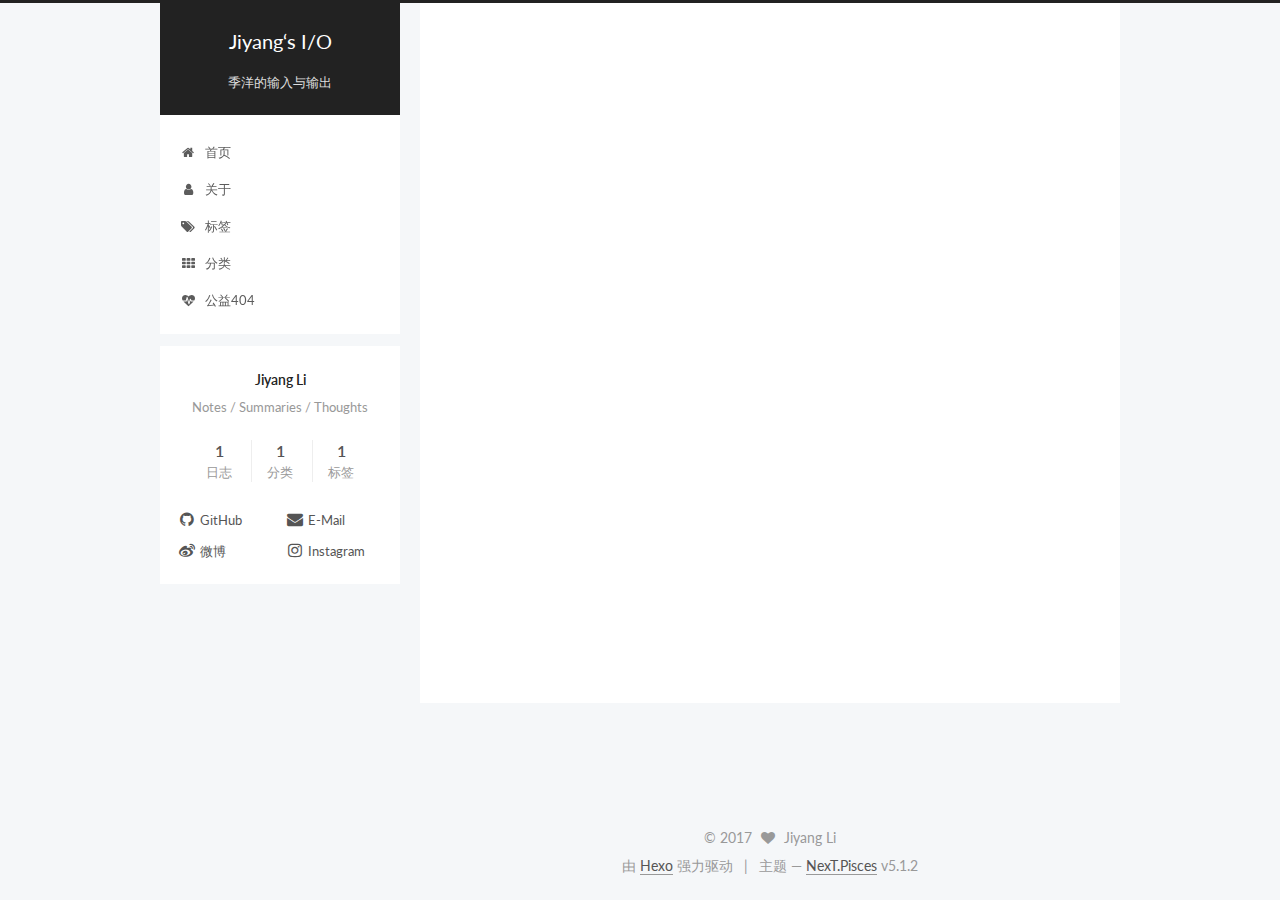
<file: archives/2017/index.html>
<!DOCTYPE html>



  


<html class="theme-next pisces use-motion" lang="zh-Hans">
<head>
  <meta charset="UTF-8"/>
<meta http-equiv="X-UA-Compatible" content="IE=edge" />
<meta name="viewport" content="width=device-width, initial-scale=1, maximum-scale=1"/>
<meta name="theme-color" content="#222">









<meta http-equiv="Cache-Control" content="no-transform" />
<meta http-equiv="Cache-Control" content="no-siteapp" />
















  
  
  <link href="/lib/fancybox/source/jquery.fancybox.css?v=2.1.5" rel="stylesheet" type="text/css" />




  
  
  
  

  
    
    
  

  

  

  

  

  
    
    
    <link href="//fonts.googleapis.com/css?family=Lato:300,300italic,400,400italic,700,700italic&subset=latin,latin-ext" rel="stylesheet" type="text/css">
  






<link href="/lib/font-awesome/css/font-awesome.min.css?v=4.6.2" rel="stylesheet" type="text/css" />

<link href="/css/main.css?v=5.1.2" rel="stylesheet" type="text/css" />


  <meta name="keywords" content="Java, LintCode" />








  <link rel="shortcut icon" type="image/x-icon" href="/favicon.ico?v=5.1.2" />






<meta name="description" content="Notes / Summaries / Thoughts">
<meta property="og:type" content="website">
<meta property="og:title" content="Jiyang‘s I&#x2F;O">
<meta property="og:url" content="http://yoursite.com/archives/2017/index.html">
<meta property="og:site_name" content="Jiyang‘s I&#x2F;O">
<meta property="og:description" content="Notes / Summaries / Thoughts">
<meta property="og:locale" content="zh-Hans">
<meta name="twitter:card" content="summary">
<meta name="twitter:title" content="Jiyang‘s I&#x2F;O">
<meta name="twitter:description" content="Notes / Summaries / Thoughts">



<script type="text/javascript" id="hexo.configurations">
  var NexT = window.NexT || {};
  var CONFIG = {
    root: '/',
    scheme: 'Pisces',
    version: '5.1.2',
    sidebar: {"position":"left","display":"hide","offset":12,"offset_float":12,"b2t":false,"scrollpercent":false,"onmobile":false},
    fancybox: true,
    tabs: true,
    motion: {"enable":true,"async":false,"transition":{"post_block":"fadeIn","post_header":"slideDownIn","post_body":"slideDownIn","coll_header":"slideLeftIn"}},
    duoshuo: {
      userId: '0',
      author: '博主'
    },
    algolia: {
      applicationID: '',
      apiKey: '',
      indexName: '',
      hits: {"per_page":10},
      labels: {"input_placeholder":"Search for Posts","hits_empty":"We didn't find any results for the search: ${query}","hits_stats":"${hits} results found in ${time} ms"}
    }
  };
</script>



  <link rel="canonical" href="http://yoursite.com/archives/2017/"/>





  <title>归档 | Jiyang‘s I/O</title>
  








</head>

<body itemscope itemtype="http://schema.org/WebPage" lang="zh-Hans">

  
  
    
  

  <div class="container sidebar-position-left page-archive">
    <div class="headband"></div>

    <header id="header" class="header" itemscope itemtype="http://schema.org/WPHeader">
      <div class="header-inner"><div class="site-brand-wrapper">
  <div class="site-meta ">
    

    <div class="custom-logo-site-title">
      <a href="/"  class="brand" rel="start">
        <span class="logo-line-before"><i></i></span>
        <span class="site-title">Jiyang‘s I/O</span>
        <span class="logo-line-after"><i></i></span>
      </a>
    </div>
      
        <p class="site-subtitle">季洋的输入与输出</p>
      
  </div>

  <div class="site-nav-toggle">
    <button>
      <span class="btn-bar"></span>
      <span class="btn-bar"></span>
      <span class="btn-bar"></span>
    </button>
  </div>
</div>

<nav class="site-nav">
  

  
    <ul id="menu" class="menu">
      
        
        <li class="menu-item menu-item-home">
          <a href="/" rel="section">
            
              <i class="menu-item-icon fa fa-fw fa-home"></i> <br />
            
            首页
          </a>
        </li>
      
        
        <li class="menu-item menu-item-about">
          <a href="/about/" rel="section">
            
              <i class="menu-item-icon fa fa-fw fa-user"></i> <br />
            
            关于
          </a>
        </li>
      
        
        <li class="menu-item menu-item-tags">
          <a href="/tags/" rel="section">
            
              <i class="menu-item-icon fa fa-fw fa-tags"></i> <br />
            
            标签
          </a>
        </li>
      
        
        <li class="menu-item menu-item-categories">
          <a href="/categories/" rel="section">
            
              <i class="menu-item-icon fa fa-fw fa-th"></i> <br />
            
            分类
          </a>
        </li>
      
        
        <li class="menu-item menu-item-commonweal">
          <a href="/404/" rel="section">
            
              <i class="menu-item-icon fa fa-fw fa-heartbeat"></i> <br />
            
            公益404
          </a>
        </li>
      

      
    </ul>
  

  
</nav>



 </div>
    </header>

    <main id="main" class="main">
      <div class="main-inner">
        <div class="content-wrap">
          <div id="content" class="content">
            

  
  
  
  <div class="post-block archive">
    <div id="posts" class="posts-collapse">
      <span class="archive-move-on"></span>

      <span class="archive-page-counter">
        
        
        
          
        
        嗯..! 目前共计 1 篇日志。 继续努力。
      </span>

      

        
        
        

        
          
          <div class="collection-title">
            <h1 class="archive-year" id="archive-year-2017">2017</h1>
          </div>
        
        

        

  <article class="post post-type-normal" itemscope itemtype="http://schema.org/Article">
    <header class="post-header">

      <h2 class="post-title">
        
            <a class="post-title-link" href="/2017/09/18/Blog Test/" itemprop="url">
              
                <span itemprop="name">Blog Test</span>
              
            </a>
        
      </h2>

      <div class="post-meta">
        <time class="post-time" itemprop="dateCreated"
              datetime="2017-09-18T19:19:14+10:00"
              content="2017-09-18" >
          09-18
        </time>
      </div>

    </header>
  </article>



      

    </div>
  </div>
  
  
  

  



          </div>
          


          

        </div>
        
          
  
  <div class="sidebar-toggle">
    <div class="sidebar-toggle-line-wrap">
      <span class="sidebar-toggle-line sidebar-toggle-line-first"></span>
      <span class="sidebar-toggle-line sidebar-toggle-line-middle"></span>
      <span class="sidebar-toggle-line sidebar-toggle-line-last"></span>
    </div>
  </div>

  <aside id="sidebar" class="sidebar">
    
    <div class="sidebar-inner">

      

      

      <section class="site-overview sidebar-panel sidebar-panel-active">
        <div class="site-author motion-element" itemprop="author" itemscope itemtype="http://schema.org/Person">
          
            <p class="site-author-name" itemprop="name">Jiyang Li</p>
            <p class="site-description motion-element" itemprop="description">Notes / Summaries / Thoughts</p>
        </div>

        <nav class="site-state motion-element">

          
            <div class="site-state-item site-state-posts">
            
              <a href="/archives">
            
                <span class="site-state-item-count">1</span>
                <span class="site-state-item-name">日志</span>
              </a>
            </div>
          

          
            
            
            <div class="site-state-item site-state-categories">
              <a href="/categories/index.html">
                <span class="site-state-item-count">1</span>
                <span class="site-state-item-name">分类</span>
              </a>
            </div>
          

          
            
            
            <div class="site-state-item site-state-tags">
              <a href="/tags/index.html">
                <span class="site-state-item-count">1</span>
                <span class="site-state-item-name">标签</span>
              </a>
            </div>
          

        </nav>

        

        <div class="links-of-author motion-element">
          
            
              <span class="links-of-author-item">
                <a href="https://github.com/jiyang727" target="_blank" title="GitHub">
                  
                    <i class="fa fa-fw fa-github"></i>GitHub</a>
              </span>
            
              <span class="links-of-author-item">
                <a href="mailto:lijiyang727@gmail.com" target="_blank" title="E-Mail">
                  
                    <i class="fa fa-fw fa-envelope"></i>E-Mail</a>
              </span>
            
              <span class="links-of-author-item">
                <a href="http://weibo.com/mustljy" target="_blank" title="微博">
                  
                    <i class="fa fa-fw fa-weibo"></i>微博</a>
              </span>
            
              <span class="links-of-author-item">
                <a href="https://www.instagram.com/jiyang.lii/" target="_blank" title="Instagram">
                  
                    <i class="fa fa-fw fa-instagram"></i>Instagram</a>
              </span>
            
          
        </div>

        
        

        
        

        


      </section>

      

      

    </div>
  </aside>


        
      </div>
    </main>

    <footer id="footer" class="footer">
      <div class="footer-inner">
        <div class="copyright" >
  
  &copy; 
  <span itemprop="copyrightYear">2017</span>
  <span class="with-love">
    <i class="fa fa-heart"></i>
  </span>
  <span class="author" itemprop="copyrightHolder">Jiyang Li</span>

  
</div>


  <div class="powered-by">由 <a class="theme-link" href="https://hexo.io">Hexo</a> 强力驱动</div>

  <span class="post-meta-divider">|</span>

  <div class="theme-info">主题 &mdash; <a class="theme-link" href="https://github.com/iissnan/hexo-theme-next">NexT.Pisces</a> v5.1.2</div>


        







        
      </div>
    </footer>

    
      <div class="back-to-top">
        <i class="fa fa-arrow-up"></i>
        
      </div>
    

  </div>

  

<script type="text/javascript">
  if (Object.prototype.toString.call(window.Promise) !== '[object Function]') {
    window.Promise = null;
  }
</script>









  












  
  <script type="text/javascript" src="/lib/jquery/index.js?v=2.1.3"></script>

  
  <script type="text/javascript" src="/lib/fastclick/lib/fastclick.min.js?v=1.0.6"></script>

  
  <script type="text/javascript" src="/lib/jquery_lazyload/jquery.lazyload.js?v=1.9.7"></script>

  
  <script type="text/javascript" src="/lib/velocity/velocity.min.js?v=1.2.1"></script>

  
  <script type="text/javascript" src="/lib/velocity/velocity.ui.min.js?v=1.2.1"></script>

  
  <script type="text/javascript" src="/lib/fancybox/source/jquery.fancybox.pack.js?v=2.1.5"></script>


  


  <script type="text/javascript" src="/js/src/utils.js?v=5.1.2"></script>

  <script type="text/javascript" src="/js/src/motion.js?v=5.1.2"></script>



  
  


  <script type="text/javascript" src="/js/src/affix.js?v=5.1.2"></script>

  <script type="text/javascript" src="/js/src/schemes/pisces.js?v=5.1.2"></script>



  <script type="text/javascript" src="/js/src/scrollspy.js?v=5.1.2"></script>
<script type="text/javascript" src="/js/src/post-details.js?v=5.1.2"></script>


  

  


  <script type="text/javascript" src="/js/src/bootstrap.js?v=5.1.2"></script>



  


  




	





  





  








  





  

  

  

  

  

  

</body>
</html>
</file>
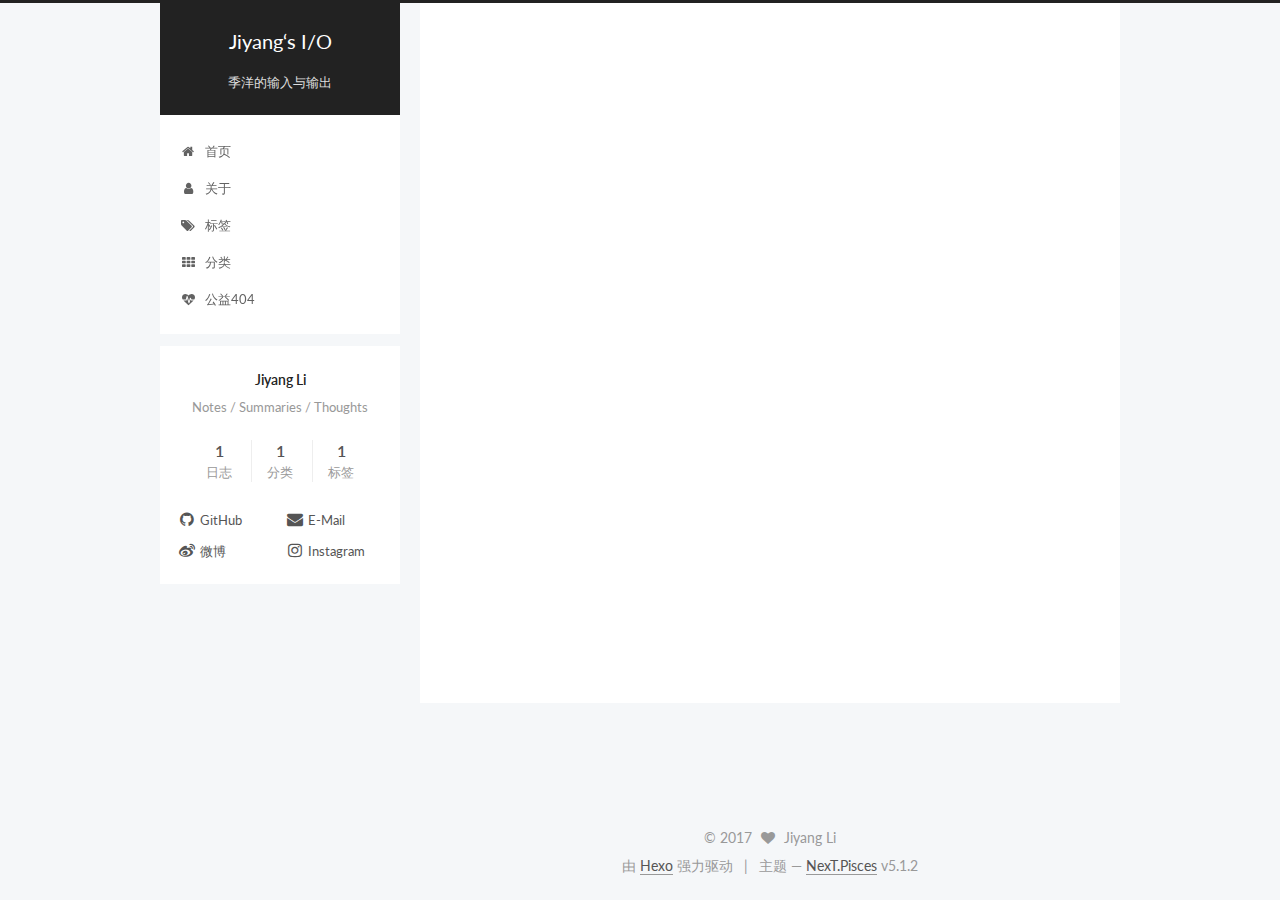
<file: categories/Diary/index.html>
<!DOCTYPE html>



  


<html class="theme-next pisces use-motion" lang="zh-Hans">
<head>
  <meta charset="UTF-8"/>
<meta http-equiv="X-UA-Compatible" content="IE=edge" />
<meta name="viewport" content="width=device-width, initial-scale=1, maximum-scale=1"/>
<meta name="theme-color" content="#222">









<meta http-equiv="Cache-Control" content="no-transform" />
<meta http-equiv="Cache-Control" content="no-siteapp" />
















  
  
  <link href="/lib/fancybox/source/jquery.fancybox.css?v=2.1.5" rel="stylesheet" type="text/css" />




  
  
  
  

  
    
    
  

  

  

  

  

  
    
    
    <link href="//fonts.googleapis.com/css?family=Lato:300,300italic,400,400italic,700,700italic&subset=latin,latin-ext" rel="stylesheet" type="text/css">
  






<link href="/lib/font-awesome/css/font-awesome.min.css?v=4.6.2" rel="stylesheet" type="text/css" />

<link href="/css/main.css?v=5.1.2" rel="stylesheet" type="text/css" />


  <meta name="keywords" content="Java, LintCode" />








  <link rel="shortcut icon" type="image/x-icon" href="/favicon.ico?v=5.1.2" />






<meta name="description" content="Notes / Summaries / Thoughts">
<meta property="og:type" content="website">
<meta property="og:title" content="Jiyang‘s I&#x2F;O">
<meta property="og:url" content="http://yoursite.com/categories/Diary/index.html">
<meta property="og:site_name" content="Jiyang‘s I&#x2F;O">
<meta property="og:description" content="Notes / Summaries / Thoughts">
<meta property="og:locale" content="zh-Hans">
<meta name="twitter:card" content="summary">
<meta name="twitter:title" content="Jiyang‘s I&#x2F;O">
<meta name="twitter:description" content="Notes / Summaries / Thoughts">



<script type="text/javascript" id="hexo.configurations">
  var NexT = window.NexT || {};
  var CONFIG = {
    root: '/',
    scheme: 'Pisces',
    version: '5.1.2',
    sidebar: {"position":"left","display":"hide","offset":12,"offset_float":12,"b2t":false,"scrollpercent":false,"onmobile":false},
    fancybox: true,
    tabs: true,
    motion: {"enable":true,"async":false,"transition":{"post_block":"fadeIn","post_header":"slideDownIn","post_body":"slideDownIn","coll_header":"slideLeftIn"}},
    duoshuo: {
      userId: '0',
      author: '博主'
    },
    algolia: {
      applicationID: '',
      apiKey: '',
      indexName: '',
      hits: {"per_page":10},
      labels: {"input_placeholder":"Search for Posts","hits_empty":"We didn't find any results for the search: ${query}","hits_stats":"${hits} results found in ${time} ms"}
    }
  };
</script>



  <link rel="canonical" href="http://yoursite.com/categories/Diary/"/>





  <title>分类: Diary | Jiyang‘s I/O</title>
  








</head>

<body itemscope itemtype="http://schema.org/WebPage" lang="zh-Hans">

  
  
    
  

  <div class="container sidebar-position-left ">
    <div class="headband"></div>

    <header id="header" class="header" itemscope itemtype="http://schema.org/WPHeader">
      <div class="header-inner"><div class="site-brand-wrapper">
  <div class="site-meta ">
    

    <div class="custom-logo-site-title">
      <a href="/"  class="brand" rel="start">
        <span class="logo-line-before"><i></i></span>
        <span class="site-title">Jiyang‘s I/O</span>
        <span class="logo-line-after"><i></i></span>
      </a>
    </div>
      
        <p class="site-subtitle">季洋的输入与输出</p>
      
  </div>

  <div class="site-nav-toggle">
    <button>
      <span class="btn-bar"></span>
      <span class="btn-bar"></span>
      <span class="btn-bar"></span>
    </button>
  </div>
</div>

<nav class="site-nav">
  

  
    <ul id="menu" class="menu">
      
        
        <li class="menu-item menu-item-home">
          <a href="/" rel="section">
            
              <i class="menu-item-icon fa fa-fw fa-home"></i> <br />
            
            首页
          </a>
        </li>
      
        
        <li class="menu-item menu-item-about">
          <a href="/about/" rel="section">
            
              <i class="menu-item-icon fa fa-fw fa-user"></i> <br />
            
            关于
          </a>
        </li>
      
        
        <li class="menu-item menu-item-tags">
          <a href="/tags/" rel="section">
            
              <i class="menu-item-icon fa fa-fw fa-tags"></i> <br />
            
            标签
          </a>
        </li>
      
        
        <li class="menu-item menu-item-categories">
          <a href="/categories/" rel="section">
            
              <i class="menu-item-icon fa fa-fw fa-th"></i> <br />
            
            分类
          </a>
        </li>
      
        
        <li class="menu-item menu-item-commonweal">
          <a href="/404/" rel="section">
            
              <i class="menu-item-icon fa fa-fw fa-heartbeat"></i> <br />
            
            公益404
          </a>
        </li>
      

      
    </ul>
  

  
</nav>



 </div>
    </header>

    <main id="main" class="main">
      <div class="main-inner">
        <div class="content-wrap">
          <div id="content" class="content">
            

  
  
  
  <div class="post-block category">

    <div id="posts" class="posts-collapse">
      <div class="collection-title">
        <h1>Diary<small>分类</small>
        </h1>
      </div>

      
        

  <article class="post post-type-normal" itemscope itemtype="http://schema.org/Article">
    <header class="post-header">

      <h2 class="post-title">
        
            <a class="post-title-link" href="/2017/09/18/Blog Test/" itemprop="url">
              
                <span itemprop="name">Blog Test</span>
              
            </a>
        
      </h2>

      <div class="post-meta">
        <time class="post-time" itemprop="dateCreated"
              datetime="2017-09-18T19:19:14+10:00"
              content="2017-09-18" >
          09-18
        </time>
      </div>

    </header>
  </article>


      
    </div>

  </div>
  
  
  

  



          </div>
          


          

        </div>
        
          
  
  <div class="sidebar-toggle">
    <div class="sidebar-toggle-line-wrap">
      <span class="sidebar-toggle-line sidebar-toggle-line-first"></span>
      <span class="sidebar-toggle-line sidebar-toggle-line-middle"></span>
      <span class="sidebar-toggle-line sidebar-toggle-line-last"></span>
    </div>
  </div>

  <aside id="sidebar" class="sidebar">
    
    <div class="sidebar-inner">

      

      

      <section class="site-overview sidebar-panel sidebar-panel-active">
        <div class="site-author motion-element" itemprop="author" itemscope itemtype="http://schema.org/Person">
          
            <p class="site-author-name" itemprop="name">Jiyang Li</p>
            <p class="site-description motion-element" itemprop="description">Notes / Summaries / Thoughts</p>
        </div>

        <nav class="site-state motion-element">

          
            <div class="site-state-item site-state-posts">
            
              <a href="/archives">
            
                <span class="site-state-item-count">1</span>
                <span class="site-state-item-name">日志</span>
              </a>
            </div>
          

          
            
            
            <div class="site-state-item site-state-categories">
              <a href="/categories/index.html">
                <span class="site-state-item-count">1</span>
                <span class="site-state-item-name">分类</span>
              </a>
            </div>
          

          
            
            
            <div class="site-state-item site-state-tags">
              <a href="/tags/index.html">
                <span class="site-state-item-count">1</span>
                <span class="site-state-item-name">标签</span>
              </a>
            </div>
          

        </nav>

        

        <div class="links-of-author motion-element">
          
            
              <span class="links-of-author-item">
                <a href="https://github.com/jiyang727" target="_blank" title="GitHub">
                  
                    <i class="fa fa-fw fa-github"></i>GitHub</a>
              </span>
            
              <span class="links-of-author-item">
                <a href="mailto:lijiyang727@gmail.com" target="_blank" title="E-Mail">
                  
                    <i class="fa fa-fw fa-envelope"></i>E-Mail</a>
              </span>
            
              <span class="links-of-author-item">
                <a href="http://weibo.com/mustljy" target="_blank" title="微博">
                  
                    <i class="fa fa-fw fa-weibo"></i>微博</a>
              </span>
            
              <span class="links-of-author-item">
                <a href="https://www.instagram.com/jiyang.lii/" target="_blank" title="Instagram">
                  
                    <i class="fa fa-fw fa-instagram"></i>Instagram</a>
              </span>
            
          
        </div>

        
        

        
        

        


      </section>

      

      

    </div>
  </aside>


        
      </div>
    </main>

    <footer id="footer" class="footer">
      <div class="footer-inner">
        <div class="copyright" >
  
  &copy; 
  <span itemprop="copyrightYear">2017</span>
  <span class="with-love">
    <i class="fa fa-heart"></i>
  </span>
  <span class="author" itemprop="copyrightHolder">Jiyang Li</span>

  
</div>


  <div class="powered-by">由 <a class="theme-link" href="https://hexo.io">Hexo</a> 强力驱动</div>

  <span class="post-meta-divider">|</span>

  <div class="theme-info">主题 &mdash; <a class="theme-link" href="https://github.com/iissnan/hexo-theme-next">NexT.Pisces</a> v5.1.2</div>


        







        
      </div>
    </footer>

    
      <div class="back-to-top">
        <i class="fa fa-arrow-up"></i>
        
      </div>
    

  </div>

  

<script type="text/javascript">
  if (Object.prototype.toString.call(window.Promise) !== '[object Function]') {
    window.Promise = null;
  }
</script>









  












  
  <script type="text/javascript" src="/lib/jquery/index.js?v=2.1.3"></script>

  
  <script type="text/javascript" src="/lib/fastclick/lib/fastclick.min.js?v=1.0.6"></script>

  
  <script type="text/javascript" src="/lib/jquery_lazyload/jquery.lazyload.js?v=1.9.7"></script>

  
  <script type="text/javascript" src="/lib/velocity/velocity.min.js?v=1.2.1"></script>

  
  <script type="text/javascript" src="/lib/velocity/velocity.ui.min.js?v=1.2.1"></script>

  
  <script type="text/javascript" src="/lib/fancybox/source/jquery.fancybox.pack.js?v=2.1.5"></script>


  


  <script type="text/javascript" src="/js/src/utils.js?v=5.1.2"></script>

  <script type="text/javascript" src="/js/src/motion.js?v=5.1.2"></script>



  
  


  <script type="text/javascript" src="/js/src/affix.js?v=5.1.2"></script>

  <script type="text/javascript" src="/js/src/schemes/pisces.js?v=5.1.2"></script>



  <script type="text/javascript" src="/js/src/scrollspy.js?v=5.1.2"></script>
<script type="text/javascript" src="/js/src/post-details.js?v=5.1.2"></script>


  

  


  <script type="text/javascript" src="/js/src/bootstrap.js?v=5.1.2"></script>



  


  




	





  





  








  





  

  

  

  

  

  

</body>
</html>
</file>
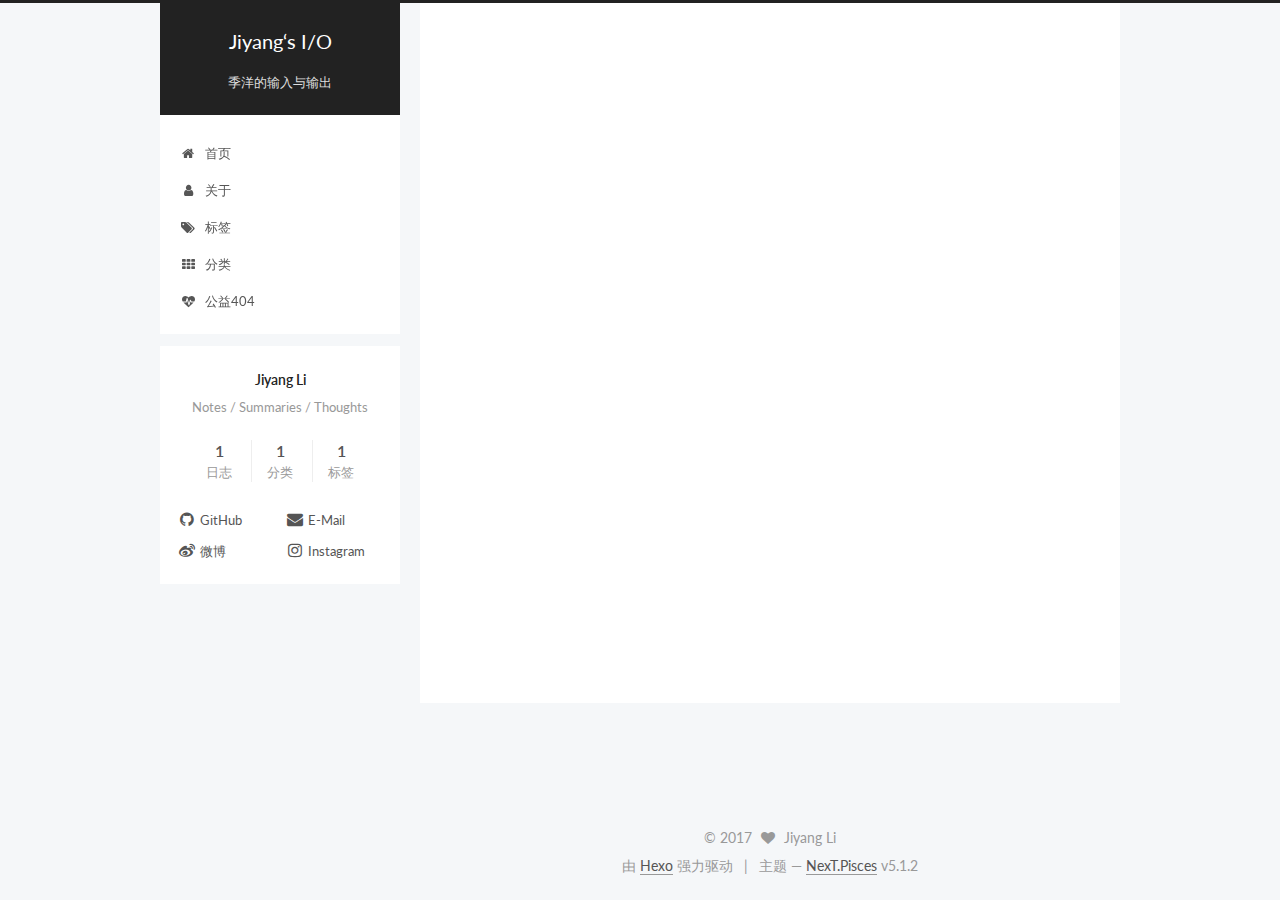
<file: tags/test/index.html>
<!DOCTYPE html>



  


<html class="theme-next pisces use-motion" lang="zh-Hans">
<head>
  <meta charset="UTF-8"/>
<meta http-equiv="X-UA-Compatible" content="IE=edge" />
<meta name="viewport" content="width=device-width, initial-scale=1, maximum-scale=1"/>
<meta name="theme-color" content="#222">









<meta http-equiv="Cache-Control" content="no-transform" />
<meta http-equiv="Cache-Control" content="no-siteapp" />
















  
  
  <link href="/lib/fancybox/source/jquery.fancybox.css?v=2.1.5" rel="stylesheet" type="text/css" />




  
  
  
  

  
    
    
  

  

  

  

  

  
    
    
    <link href="//fonts.googleapis.com/css?family=Lato:300,300italic,400,400italic,700,700italic&subset=latin,latin-ext" rel="stylesheet" type="text/css">
  






<link href="/lib/font-awesome/css/font-awesome.min.css?v=4.6.2" rel="stylesheet" type="text/css" />

<link href="/css/main.css?v=5.1.2" rel="stylesheet" type="text/css" />


  <meta name="keywords" content="Java, LintCode" />








  <link rel="shortcut icon" type="image/x-icon" href="/favicon.ico?v=5.1.2" />






<meta name="description" content="Notes / Summaries / Thoughts">
<meta property="og:type" content="website">
<meta property="og:title" content="Jiyang‘s I&#x2F;O">
<meta property="og:url" content="http://yoursite.com/tags/test/index.html">
<meta property="og:site_name" content="Jiyang‘s I&#x2F;O">
<meta property="og:description" content="Notes / Summaries / Thoughts">
<meta property="og:locale" content="zh-Hans">
<meta name="twitter:card" content="summary">
<meta name="twitter:title" content="Jiyang‘s I&#x2F;O">
<meta name="twitter:description" content="Notes / Summaries / Thoughts">



<script type="text/javascript" id="hexo.configurations">
  var NexT = window.NexT || {};
  var CONFIG = {
    root: '/',
    scheme: 'Pisces',
    version: '5.1.2',
    sidebar: {"position":"left","display":"hide","offset":12,"offset_float":12,"b2t":false,"scrollpercent":false,"onmobile":false},
    fancybox: true,
    tabs: true,
    motion: {"enable":true,"async":false,"transition":{"post_block":"fadeIn","post_header":"slideDownIn","post_body":"slideDownIn","coll_header":"slideLeftIn"}},
    duoshuo: {
      userId: '0',
      author: '博主'
    },
    algolia: {
      applicationID: '',
      apiKey: '',
      indexName: '',
      hits: {"per_page":10},
      labels: {"input_placeholder":"Search for Posts","hits_empty":"We didn't find any results for the search: ${query}","hits_stats":"${hits} results found in ${time} ms"}
    }
  };
</script>



  <link rel="canonical" href="http://yoursite.com/tags/test/"/>





  <title>标签: test | Jiyang‘s I/O</title>
  








</head>

<body itemscope itemtype="http://schema.org/WebPage" lang="zh-Hans">

  
  
    
  

  <div class="container sidebar-position-left ">
    <div class="headband"></div>

    <header id="header" class="header" itemscope itemtype="http://schema.org/WPHeader">
      <div class="header-inner"><div class="site-brand-wrapper">
  <div class="site-meta ">
    

    <div class="custom-logo-site-title">
      <a href="/"  class="brand" rel="start">
        <span class="logo-line-before"><i></i></span>
        <span class="site-title">Jiyang‘s I/O</span>
        <span class="logo-line-after"><i></i></span>
      </a>
    </div>
      
        <p class="site-subtitle">季洋的输入与输出</p>
      
  </div>

  <div class="site-nav-toggle">
    <button>
      <span class="btn-bar"></span>
      <span class="btn-bar"></span>
      <span class="btn-bar"></span>
    </button>
  </div>
</div>

<nav class="site-nav">
  

  
    <ul id="menu" class="menu">
      
        
        <li class="menu-item menu-item-home">
          <a href="/" rel="section">
            
              <i class="menu-item-icon fa fa-fw fa-home"></i> <br />
            
            首页
          </a>
        </li>
      
        
        <li class="menu-item menu-item-about">
          <a href="/about/" rel="section">
            
              <i class="menu-item-icon fa fa-fw fa-user"></i> <br />
            
            关于
          </a>
        </li>
      
        
        <li class="menu-item menu-item-tags">
          <a href="/tags/" rel="section">
            
              <i class="menu-item-icon fa fa-fw fa-tags"></i> <br />
            
            标签
          </a>
        </li>
      
        
        <li class="menu-item menu-item-categories">
          <a href="/categories/" rel="section">
            
              <i class="menu-item-icon fa fa-fw fa-th"></i> <br />
            
            分类
          </a>
        </li>
      
        
        <li class="menu-item menu-item-commonweal">
          <a href="/404/" rel="section">
            
              <i class="menu-item-icon fa fa-fw fa-heartbeat"></i> <br />
            
            公益404
          </a>
        </li>
      

      
    </ul>
  

  
</nav>



 </div>
    </header>

    <main id="main" class="main">
      <div class="main-inner">
        <div class="content-wrap">
          <div id="content" class="content">
            

  
  
  
  <div class="post-block tag">

    <div id="posts" class="posts-collapse">
      <div class="collection-title">
        <h1>test<small>标签</small>
        </h1>
      </div>

      
        

  <article class="post post-type-normal" itemscope itemtype="http://schema.org/Article">
    <header class="post-header">

      <h2 class="post-title">
        
            <a class="post-title-link" href="/2017/09/18/Blog Test/" itemprop="url">
              
                <span itemprop="name">Blog Test</span>
              
            </a>
        
      </h2>

      <div class="post-meta">
        <time class="post-time" itemprop="dateCreated"
              datetime="2017-09-18T19:19:14+10:00"
              content="2017-09-18" >
          09-18
        </time>
      </div>

    </header>
  </article>


      
    </div>

  </div>
  
  
  

  


          </div>
          


          

        </div>
        
          
  
  <div class="sidebar-toggle">
    <div class="sidebar-toggle-line-wrap">
      <span class="sidebar-toggle-line sidebar-toggle-line-first"></span>
      <span class="sidebar-toggle-line sidebar-toggle-line-middle"></span>
      <span class="sidebar-toggle-line sidebar-toggle-line-last"></span>
    </div>
  </div>

  <aside id="sidebar" class="sidebar">
    
    <div class="sidebar-inner">

      

      

      <section class="site-overview sidebar-panel sidebar-panel-active">
        <div class="site-author motion-element" itemprop="author" itemscope itemtype="http://schema.org/Person">
          
            <p class="site-author-name" itemprop="name">Jiyang Li</p>
            <p class="site-description motion-element" itemprop="description">Notes / Summaries / Thoughts</p>
        </div>

        <nav class="site-state motion-element">

          
            <div class="site-state-item site-state-posts">
            
              <a href="/archives">
            
                <span class="site-state-item-count">1</span>
                <span class="site-state-item-name">日志</span>
              </a>
            </div>
          

          
            
            
            <div class="site-state-item site-state-categories">
              <a href="/categories/index.html">
                <span class="site-state-item-count">1</span>
                <span class="site-state-item-name">分类</span>
              </a>
            </div>
          

          
            
            
            <div class="site-state-item site-state-tags">
              <a href="/tags/index.html">
                <span class="site-state-item-count">1</span>
                <span class="site-state-item-name">标签</span>
              </a>
            </div>
          

        </nav>

        

        <div class="links-of-author motion-element">
          
            
              <span class="links-of-author-item">
                <a href="https://github.com/jiyang727" target="_blank" title="GitHub">
                  
                    <i class="fa fa-fw fa-github"></i>GitHub</a>
              </span>
            
              <span class="links-of-author-item">
                <a href="mailto:lijiyang727@gmail.com" target="_blank" title="E-Mail">
                  
                    <i class="fa fa-fw fa-envelope"></i>E-Mail</a>
              </span>
            
              <span class="links-of-author-item">
                <a href="http://weibo.com/mustljy" target="_blank" title="微博">
                  
                    <i class="fa fa-fw fa-weibo"></i>微博</a>
              </span>
            
              <span class="links-of-author-item">
                <a href="https://www.instagram.com/jiyang.lii/" target="_blank" title="Instagram">
                  
                    <i class="fa fa-fw fa-instagram"></i>Instagram</a>
              </span>
            
          
        </div>

        
        

        
        

        


      </section>

      

      

    </div>
  </aside>


        
      </div>
    </main>

    <footer id="footer" class="footer">
      <div class="footer-inner">
        <div class="copyright" >
  
  &copy; 
  <span itemprop="copyrightYear">2017</span>
  <span class="with-love">
    <i class="fa fa-heart"></i>
  </span>
  <span class="author" itemprop="copyrightHolder">Jiyang Li</span>

  
</div>


  <div class="powered-by">由 <a class="theme-link" href="https://hexo.io">Hexo</a> 强力驱动</div>

  <span class="post-meta-divider">|</span>

  <div class="theme-info">主题 &mdash; <a class="theme-link" href="https://github.com/iissnan/hexo-theme-next">NexT.Pisces</a> v5.1.2</div>


        







        
      </div>
    </footer>

    
      <div class="back-to-top">
        <i class="fa fa-arrow-up"></i>
        
      </div>
    

  </div>

  

<script type="text/javascript">
  if (Object.prototype.toString.call(window.Promise) !== '[object Function]') {
    window.Promise = null;
  }
</script>









  












  
  <script type="text/javascript" src="/lib/jquery/index.js?v=2.1.3"></script>

  
  <script type="text/javascript" src="/lib/fastclick/lib/fastclick.min.js?v=1.0.6"></script>

  
  <script type="text/javascript" src="/lib/jquery_lazyload/jquery.lazyload.js?v=1.9.7"></script>

  
  <script type="text/javascript" src="/lib/velocity/velocity.min.js?v=1.2.1"></script>

  
  <script type="text/javascript" src="/lib/velocity/velocity.ui.min.js?v=1.2.1"></script>

  
  <script type="text/javascript" src="/lib/fancybox/source/jquery.fancybox.pack.js?v=2.1.5"></script>


  


  <script type="text/javascript" src="/js/src/utils.js?v=5.1.2"></script>

  <script type="text/javascript" src="/js/src/motion.js?v=5.1.2"></script>



  
  


  <script type="text/javascript" src="/js/src/affix.js?v=5.1.2"></script>

  <script type="text/javascript" src="/js/src/schemes/pisces.js?v=5.1.2"></script>



  <script type="text/javascript" src="/js/src/scrollspy.js?v=5.1.2"></script>
<script type="text/javascript" src="/js/src/post-details.js?v=5.1.2"></script>


  

  


  <script type="text/javascript" src="/js/src/bootstrap.js?v=5.1.2"></script>



  


  




	





  





  








  





  

  

  

  

  

  

</body>
</html>
</file>
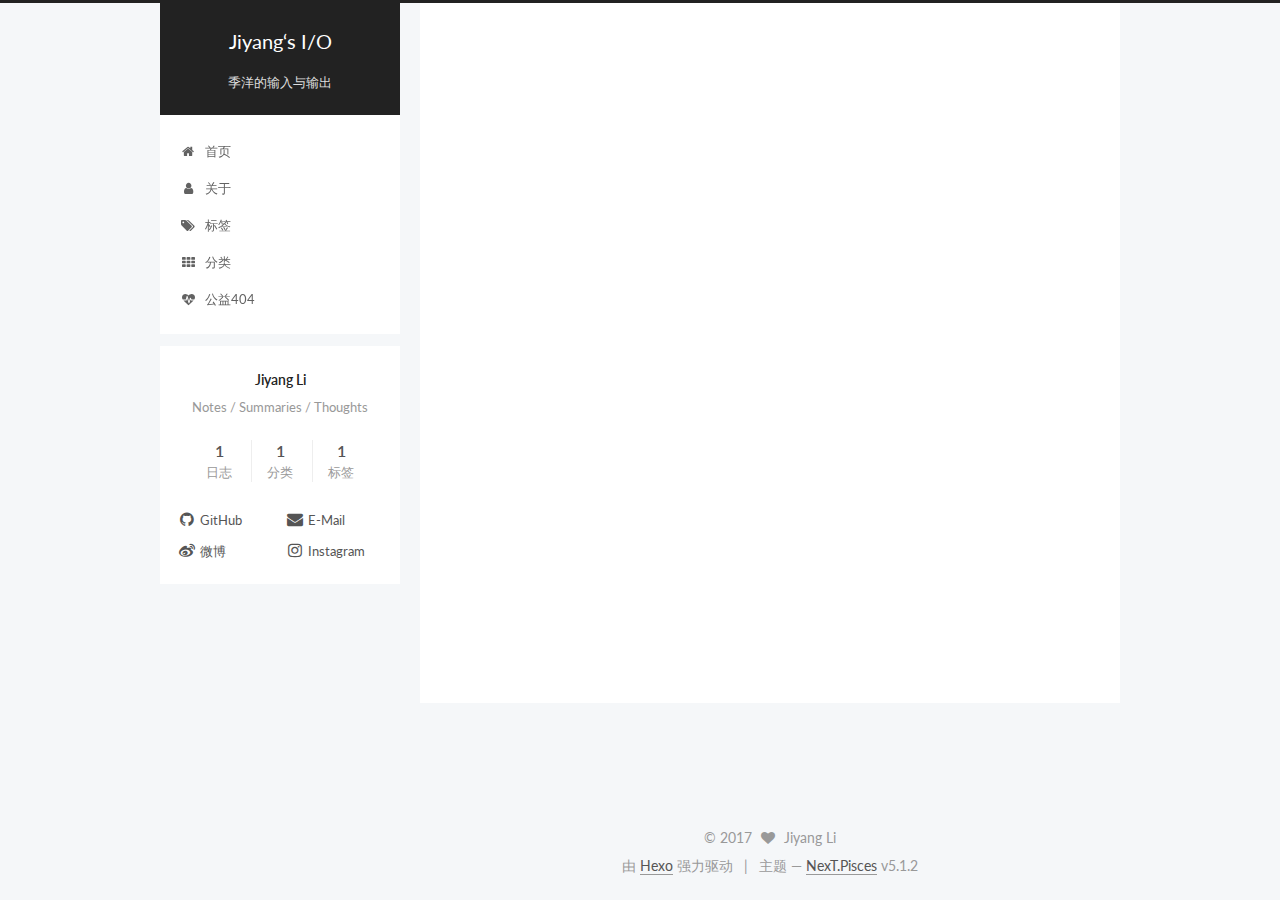
<file: archives/2017/09/index.html>
<!DOCTYPE html>



  


<html class="theme-next pisces use-motion" lang="zh-Hans">
<head>
  <meta charset="UTF-8"/>
<meta http-equiv="X-UA-Compatible" content="IE=edge" />
<meta name="viewport" content="width=device-width, initial-scale=1, maximum-scale=1"/>
<meta name="theme-color" content="#222">









<meta http-equiv="Cache-Control" content="no-transform" />
<meta http-equiv="Cache-Control" content="no-siteapp" />
















  
  
  <link href="/lib/fancybox/source/jquery.fancybox.css?v=2.1.5" rel="stylesheet" type="text/css" />




  
  
  
  

  
    
    
  

  

  

  

  

  
    
    
    <link href="//fonts.googleapis.com/css?family=Lato:300,300italic,400,400italic,700,700italic&subset=latin,latin-ext" rel="stylesheet" type="text/css">
  






<link href="/lib/font-awesome/css/font-awesome.min.css?v=4.6.2" rel="stylesheet" type="text/css" />

<link href="/css/main.css?v=5.1.2" rel="stylesheet" type="text/css" />


  <meta name="keywords" content="Java, LintCode" />








  <link rel="shortcut icon" type="image/x-icon" href="/favicon.ico?v=5.1.2" />






<meta name="description" content="Notes / Summaries / Thoughts">
<meta property="og:type" content="website">
<meta property="og:title" content="Jiyang‘s I&#x2F;O">
<meta property="og:url" content="http://yoursite.com/archives/2017/09/index.html">
<meta property="og:site_name" content="Jiyang‘s I&#x2F;O">
<meta property="og:description" content="Notes / Summaries / Thoughts">
<meta property="og:locale" content="zh-Hans">
<meta name="twitter:card" content="summary">
<meta name="twitter:title" content="Jiyang‘s I&#x2F;O">
<meta name="twitter:description" content="Notes / Summaries / Thoughts">



<script type="text/javascript" id="hexo.configurations">
  var NexT = window.NexT || {};
  var CONFIG = {
    root: '/',
    scheme: 'Pisces',
    version: '5.1.2',
    sidebar: {"position":"left","display":"hide","offset":12,"offset_float":12,"b2t":false,"scrollpercent":false,"onmobile":false},
    fancybox: true,
    tabs: true,
    motion: {"enable":true,"async":false,"transition":{"post_block":"fadeIn","post_header":"slideDownIn","post_body":"slideDownIn","coll_header":"slideLeftIn"}},
    duoshuo: {
      userId: '0',
      author: '博主'
    },
    algolia: {
      applicationID: '',
      apiKey: '',
      indexName: '',
      hits: {"per_page":10},
      labels: {"input_placeholder":"Search for Posts","hits_empty":"We didn't find any results for the search: ${query}","hits_stats":"${hits} results found in ${time} ms"}
    }
  };
</script>



  <link rel="canonical" href="http://yoursite.com/archives/2017/09/"/>





  <title>归档 | Jiyang‘s I/O</title>
  








</head>

<body itemscope itemtype="http://schema.org/WebPage" lang="zh-Hans">

  
  
    
  

  <div class="container sidebar-position-left page-archive">
    <div class="headband"></div>

    <header id="header" class="header" itemscope itemtype="http://schema.org/WPHeader">
      <div class="header-inner"><div class="site-brand-wrapper">
  <div class="site-meta ">
    

    <div class="custom-logo-site-title">
      <a href="/"  class="brand" rel="start">
        <span class="logo-line-before"><i></i></span>
        <span class="site-title">Jiyang‘s I/O</span>
        <span class="logo-line-after"><i></i></span>
      </a>
    </div>
      
        <p class="site-subtitle">季洋的输入与输出</p>
      
  </div>

  <div class="site-nav-toggle">
    <button>
      <span class="btn-bar"></span>
      <span class="btn-bar"></span>
      <span class="btn-bar"></span>
    </button>
  </div>
</div>

<nav class="site-nav">
  

  
    <ul id="menu" class="menu">
      
        
        <li class="menu-item menu-item-home">
          <a href="/" rel="section">
            
              <i class="menu-item-icon fa fa-fw fa-home"></i> <br />
            
            首页
          </a>
        </li>
      
        
        <li class="menu-item menu-item-about">
          <a href="/about/" rel="section">
            
              <i class="menu-item-icon fa fa-fw fa-user"></i> <br />
            
            关于
          </a>
        </li>
      
        
        <li class="menu-item menu-item-tags">
          <a href="/tags/" rel="section">
            
              <i class="menu-item-icon fa fa-fw fa-tags"></i> <br />
            
            标签
          </a>
        </li>
      
        
        <li class="menu-item menu-item-categories">
          <a href="/categories/" rel="section">
            
              <i class="menu-item-icon fa fa-fw fa-th"></i> <br />
            
            分类
          </a>
        </li>
      
        
        <li class="menu-item menu-item-commonweal">
          <a href="/404/" rel="section">
            
              <i class="menu-item-icon fa fa-fw fa-heartbeat"></i> <br />
            
            公益404
          </a>
        </li>
      

      
    </ul>
  

  
</nav>



 </div>
    </header>

    <main id="main" class="main">
      <div class="main-inner">
        <div class="content-wrap">
          <div id="content" class="content">
            

  
  
  
  <div class="post-block archive">
    <div id="posts" class="posts-collapse">
      <span class="archive-move-on"></span>

      <span class="archive-page-counter">
        
        
        
          
        
        嗯..! 目前共计 1 篇日志。 继续努力。
      </span>

      

        
        
        

        
          
          <div class="collection-title">
            <h1 class="archive-year" id="archive-year-2017">2017</h1>
          </div>
        
        

        

  <article class="post post-type-normal" itemscope itemtype="http://schema.org/Article">
    <header class="post-header">

      <h2 class="post-title">
        
            <a class="post-title-link" href="/2017/09/18/Blog Test/" itemprop="url">
              
                <span itemprop="name">Blog Test</span>
              
            </a>
        
      </h2>

      <div class="post-meta">
        <time class="post-time" itemprop="dateCreated"
              datetime="2017-09-18T19:19:14+10:00"
              content="2017-09-18" >
          09-18
        </time>
      </div>

    </header>
  </article>



      

    </div>
  </div>
  
  
  

  



          </div>
          


          

        </div>
        
          
  
  <div class="sidebar-toggle">
    <div class="sidebar-toggle-line-wrap">
      <span class="sidebar-toggle-line sidebar-toggle-line-first"></span>
      <span class="sidebar-toggle-line sidebar-toggle-line-middle"></span>
      <span class="sidebar-toggle-line sidebar-toggle-line-last"></span>
    </div>
  </div>

  <aside id="sidebar" class="sidebar">
    
    <div class="sidebar-inner">

      

      

      <section class="site-overview sidebar-panel sidebar-panel-active">
        <div class="site-author motion-element" itemprop="author" itemscope itemtype="http://schema.org/Person">
          
            <p class="site-author-name" itemprop="name">Jiyang Li</p>
            <p class="site-description motion-element" itemprop="description">Notes / Summaries / Thoughts</p>
        </div>

        <nav class="site-state motion-element">

          
            <div class="site-state-item site-state-posts">
            
              <a href="/archives">
            
                <span class="site-state-item-count">1</span>
                <span class="site-state-item-name">日志</span>
              </a>
            </div>
          

          
            
            
            <div class="site-state-item site-state-categories">
              <a href="/categories/index.html">
                <span class="site-state-item-count">1</span>
                <span class="site-state-item-name">分类</span>
              </a>
            </div>
          

          
            
            
            <div class="site-state-item site-state-tags">
              <a href="/tags/index.html">
                <span class="site-state-item-count">1</span>
                <span class="site-state-item-name">标签</span>
              </a>
            </div>
          

        </nav>

        

        <div class="links-of-author motion-element">
          
            
              <span class="links-of-author-item">
                <a href="https://github.com/jiyang727" target="_blank" title="GitHub">
                  
                    <i class="fa fa-fw fa-github"></i>GitHub</a>
              </span>
            
              <span class="links-of-author-item">
                <a href="mailto:lijiyang727@gmail.com" target="_blank" title="E-Mail">
                  
                    <i class="fa fa-fw fa-envelope"></i>E-Mail</a>
              </span>
            
              <span class="links-of-author-item">
                <a href="http://weibo.com/mustljy" target="_blank" title="微博">
                  
                    <i class="fa fa-fw fa-weibo"></i>微博</a>
              </span>
            
              <span class="links-of-author-item">
                <a href="https://www.instagram.com/jiyang.lii/" target="_blank" title="Instagram">
                  
                    <i class="fa fa-fw fa-instagram"></i>Instagram</a>
              </span>
            
          
        </div>

        
        

        
        

        


      </section>

      

      

    </div>
  </aside>


        
      </div>
    </main>

    <footer id="footer" class="footer">
      <div class="footer-inner">
        <div class="copyright" >
  
  &copy; 
  <span itemprop="copyrightYear">2017</span>
  <span class="with-love">
    <i class="fa fa-heart"></i>
  </span>
  <span class="author" itemprop="copyrightHolder">Jiyang Li</span>

  
</div>


  <div class="powered-by">由 <a class="theme-link" href="https://hexo.io">Hexo</a> 强力驱动</div>

  <span class="post-meta-divider">|</span>

  <div class="theme-info">主题 &mdash; <a class="theme-link" href="https://github.com/iissnan/hexo-theme-next">NexT.Pisces</a> v5.1.2</div>


        







        
      </div>
    </footer>

    
      <div class="back-to-top">
        <i class="fa fa-arrow-up"></i>
        
      </div>
    

  </div>

  

<script type="text/javascript">
  if (Object.prototype.toString.call(window.Promise) !== '[object Function]') {
    window.Promise = null;
  }
</script>









  












  
  <script type="text/javascript" src="/lib/jquery/index.js?v=2.1.3"></script>

  
  <script type="text/javascript" src="/lib/fastclick/lib/fastclick.min.js?v=1.0.6"></script>

  
  <script type="text/javascript" src="/lib/jquery_lazyload/jquery.lazyload.js?v=1.9.7"></script>

  
  <script type="text/javascript" src="/lib/velocity/velocity.min.js?v=1.2.1"></script>

  
  <script type="text/javascript" src="/lib/velocity/velocity.ui.min.js?v=1.2.1"></script>

  
  <script type="text/javascript" src="/lib/fancybox/source/jquery.fancybox.pack.js?v=2.1.5"></script>


  


  <script type="text/javascript" src="/js/src/utils.js?v=5.1.2"></script>

  <script type="text/javascript" src="/js/src/motion.js?v=5.1.2"></script>



  
  


  <script type="text/javascript" src="/js/src/affix.js?v=5.1.2"></script>

  <script type="text/javascript" src="/js/src/schemes/pisces.js?v=5.1.2"></script>



  <script type="text/javascript" src="/js/src/scrollspy.js?v=5.1.2"></script>
<script type="text/javascript" src="/js/src/post-details.js?v=5.1.2"></script>


  

  


  <script type="text/javascript" src="/js/src/bootstrap.js?v=5.1.2"></script>



  


  




	





  





  








  





  

  

  

  

  

  

</body>
</html>
</file>
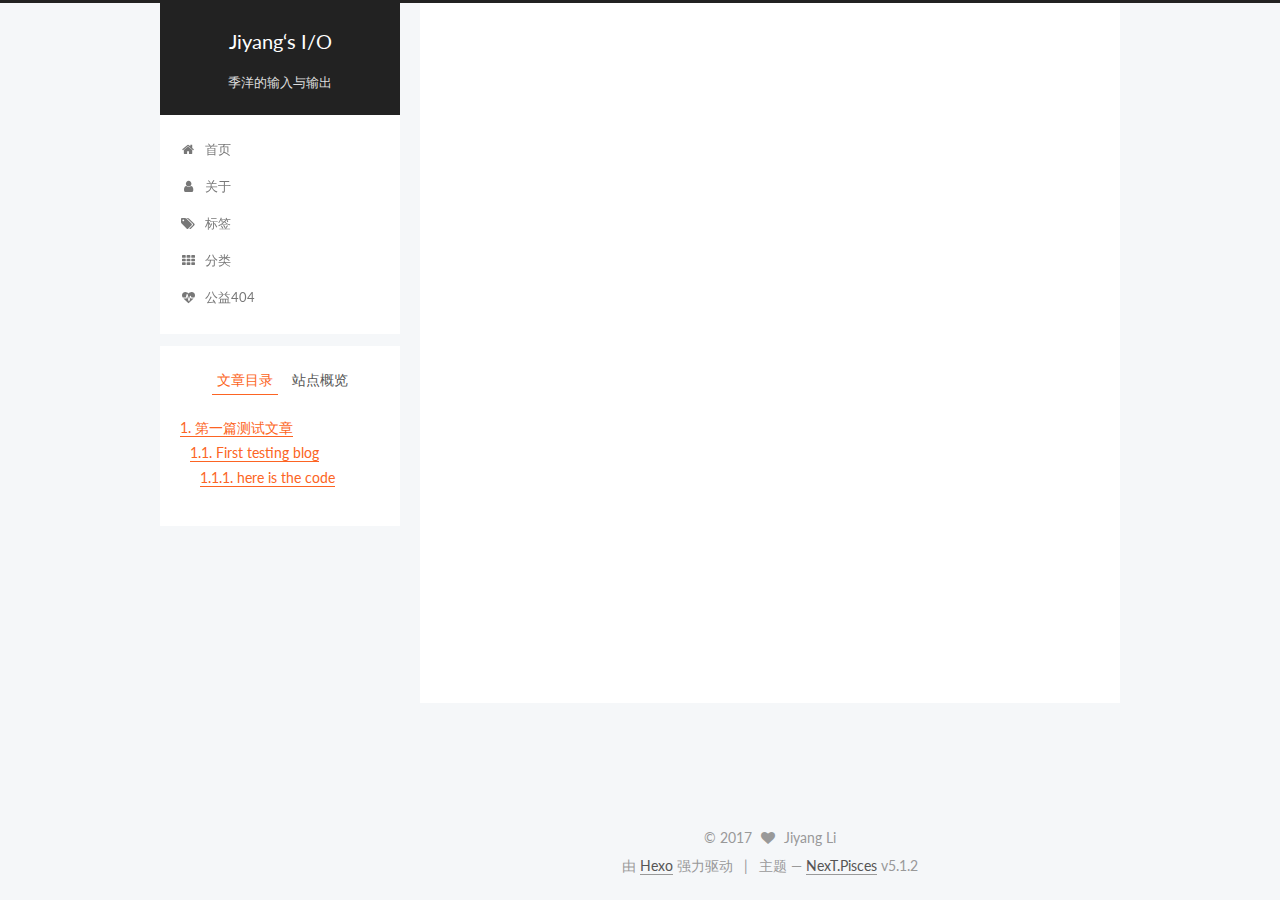
<file: 2017/09/18/Blog Test/index.html>
<!DOCTYPE html>



  


<html class="theme-next pisces use-motion" lang="zh-Hans">
<head>
  <meta charset="UTF-8"/>
<meta http-equiv="X-UA-Compatible" content="IE=edge" />
<meta name="viewport" content="width=device-width, initial-scale=1, maximum-scale=1"/>
<meta name="theme-color" content="#222">









<meta http-equiv="Cache-Control" content="no-transform" />
<meta http-equiv="Cache-Control" content="no-siteapp" />
















  
  
  <link href="/lib/fancybox/source/jquery.fancybox.css?v=2.1.5" rel="stylesheet" type="text/css" />




  
  
  
  

  
    
    
  

  

  

  

  

  
    
    
    <link href="//fonts.googleapis.com/css?family=Lato:300,300italic,400,400italic,700,700italic&subset=latin,latin-ext" rel="stylesheet" type="text/css">
  






<link href="/lib/font-awesome/css/font-awesome.min.css?v=4.6.2" rel="stylesheet" type="text/css" />

<link href="/css/main.css?v=5.1.2" rel="stylesheet" type="text/css" />


  <meta name="keywords" content="test," />








  <link rel="shortcut icon" type="image/x-icon" href="/favicon.ico?v=5.1.2" />






<meta name="description" content="第一篇测试文章First testing blog这里是正文中文This is English words here is the code123@Autowired@Qualifier(&quot;randomFortuneService&quot;)private FortuneService fortuneService;">
<meta name="keywords" content="test">
<meta property="og:type" content="article">
<meta property="og:title" content="Blog Test">
<meta property="og:url" content="http://yoursite.com/2017/09/18/Blog Test/index.html">
<meta property="og:site_name" content="Jiyang‘s I&#x2F;O">
<meta property="og:description" content="第一篇测试文章First testing blog这里是正文中文This is English words here is the code123@Autowired@Qualifier(&quot;randomFortuneService&quot;)private FortuneService fortuneService;">
<meta property="og:locale" content="zh-Hans">
<meta property="og:updated_time" content="2017-09-18T13:30:33.000Z">
<meta name="twitter:card" content="summary">
<meta name="twitter:title" content="Blog Test">
<meta name="twitter:description" content="第一篇测试文章First testing blog这里是正文中文This is English words here is the code123@Autowired@Qualifier(&quot;randomFortuneService&quot;)private FortuneService fortuneService;">



<script type="text/javascript" id="hexo.configurations">
  var NexT = window.NexT || {};
  var CONFIG = {
    root: '/',
    scheme: 'Pisces',
    version: '5.1.2',
    sidebar: {"position":"left","display":"hide","offset":12,"offset_float":12,"b2t":false,"scrollpercent":false,"onmobile":false},
    fancybox: true,
    tabs: true,
    motion: {"enable":true,"async":false,"transition":{"post_block":"fadeIn","post_header":"slideDownIn","post_body":"slideDownIn","coll_header":"slideLeftIn"}},
    duoshuo: {
      userId: '0',
      author: '博主'
    },
    algolia: {
      applicationID: '',
      apiKey: '',
      indexName: '',
      hits: {"per_page":10},
      labels: {"input_placeholder":"Search for Posts","hits_empty":"We didn't find any results for the search: ${query}","hits_stats":"${hits} results found in ${time} ms"}
    }
  };
</script>



  <link rel="canonical" href="http://yoursite.com/2017/09/18/Blog Test/"/>





  <title>Blog Test | Jiyang‘s I/O</title>
  








</head>

<body itemscope itemtype="http://schema.org/WebPage" lang="zh-Hans">

  
  
    
  

  <div class="container sidebar-position-left page-post-detail">
    <div class="headband"></div>

    <header id="header" class="header" itemscope itemtype="http://schema.org/WPHeader">
      <div class="header-inner"><div class="site-brand-wrapper">
  <div class="site-meta ">
    

    <div class="custom-logo-site-title">
      <a href="/"  class="brand" rel="start">
        <span class="logo-line-before"><i></i></span>
        <span class="site-title">Jiyang‘s I/O</span>
        <span class="logo-line-after"><i></i></span>
      </a>
    </div>
      
        <p class="site-subtitle">季洋的输入与输出</p>
      
  </div>

  <div class="site-nav-toggle">
    <button>
      <span class="btn-bar"></span>
      <span class="btn-bar"></span>
      <span class="btn-bar"></span>
    </button>
  </div>
</div>

<nav class="site-nav">
  

  
    <ul id="menu" class="menu">
      
        
        <li class="menu-item menu-item-home">
          <a href="/" rel="section">
            
              <i class="menu-item-icon fa fa-fw fa-home"></i> <br />
            
            首页
          </a>
        </li>
      
        
        <li class="menu-item menu-item-about">
          <a href="/about/" rel="section">
            
              <i class="menu-item-icon fa fa-fw fa-user"></i> <br />
            
            关于
          </a>
        </li>
      
        
        <li class="menu-item menu-item-tags">
          <a href="/tags/" rel="section">
            
              <i class="menu-item-icon fa fa-fw fa-tags"></i> <br />
            
            标签
          </a>
        </li>
      
        
        <li class="menu-item menu-item-categories">
          <a href="/categories/" rel="section">
            
              <i class="menu-item-icon fa fa-fw fa-th"></i> <br />
            
            分类
          </a>
        </li>
      
        
        <li class="menu-item menu-item-commonweal">
          <a href="/404/" rel="section">
            
              <i class="menu-item-icon fa fa-fw fa-heartbeat"></i> <br />
            
            公益404
          </a>
        </li>
      

      
    </ul>
  

  
</nav>



 </div>
    </header>

    <main id="main" class="main">
      <div class="main-inner">
        <div class="content-wrap">
          <div id="content" class="content">
            

  <div id="posts" class="posts-expand">
    

  

  
  
  

  <article class="post post-type-normal" itemscope itemtype="http://schema.org/Article">
  
  
  
  <div class="post-block">
    <link itemprop="mainEntityOfPage" href="http://yoursite.com/2017/09/18/Blog Test/">

    <span hidden itemprop="author" itemscope itemtype="http://schema.org/Person">
      <meta itemprop="name" content="Jiyang Li">
      <meta itemprop="description" content="">
      <meta itemprop="image" content="/images/avatar.gif">
    </span>

    <span hidden itemprop="publisher" itemscope itemtype="http://schema.org/Organization">
      <meta itemprop="name" content="Jiyang‘s I/O">
    </span>

    
      <header class="post-header">

        
        
          <h1 class="post-title" itemprop="name headline">Blog Test</h1>
        

        <div class="post-meta">
          <span class="post-time">
            
              <span class="post-meta-item-icon">
                <i class="fa fa-calendar-o"></i>
              </span>
              
                <span class="post-meta-item-text">发表于</span>
              
              <time title="创建于" itemprop="dateCreated datePublished" datetime="2017-09-18T19:19:14+10:00">
                2017-09-18
              </time>
            

            

            
          </span>

          
            <span class="post-category" >
            
              <span class="post-meta-divider">|</span>
            
              <span class="post-meta-item-icon">
                <i class="fa fa-folder-o"></i>
              </span>
              
                <span class="post-meta-item-text">分类于</span>
              
              
                <span itemprop="about" itemscope itemtype="http://schema.org/Thing">
                  <a href="/categories/Diary/" itemprop="url" rel="index">
                    <span itemprop="name">Diary</span>
                  </a>
                </span>

                
                
              
            </span>
          

          
            
          

          
          

          

          

          

        </div>
      </header>
    

    
    
    
    <div class="post-body" itemprop="articleBody">

      
      

      
        <h1 id="第一篇测试文章"><a href="#第一篇测试文章" class="headerlink" title="第一篇测试文章"></a>第一篇测试文章</h1><h2 id="First-testing-blog"><a href="#First-testing-blog" class="headerlink" title="First testing blog"></a>First testing blog</h2><p>这里是正文中文<br>This is English words</p>
<h3 id="here-is-the-code"><a href="#here-is-the-code" class="headerlink" title="here is the code"></a>here is the code</h3><figure class="highlight java"><table><tr><td class="gutter"><pre><div class="line">1</div><div class="line">2</div><div class="line">3</div></pre></td><td class="code"><pre><div class="line"><span class="meta">@Autowired</span></div><div class="line"><span class="meta">@Qualifier</span>(<span class="string">"randomFortuneService"</span>)</div><div class="line"><span class="keyword">private</span> FortuneService fortuneService;</div></pre></td></tr></table></figure>

      
    </div>
    
    
    

    

    

    

    <footer class="post-footer">
      
        <div class="post-tags">
          
            <a href="/tags/test/" rel="tag"># test</a>
          
        </div>
      

      
      
      

      

      
      
    </footer>
  </div>
  
  
  
  </article>



    <div class="post-spread">
      
    </div>
  </div>


          </div>
          


          
  <div class="comments" id="comments">
    
  </div>


        </div>
        
          
  
  <div class="sidebar-toggle">
    <div class="sidebar-toggle-line-wrap">
      <span class="sidebar-toggle-line sidebar-toggle-line-first"></span>
      <span class="sidebar-toggle-line sidebar-toggle-line-middle"></span>
      <span class="sidebar-toggle-line sidebar-toggle-line-last"></span>
    </div>
  </div>

  <aside id="sidebar" class="sidebar">
    
    <div class="sidebar-inner">

      

      
        <ul class="sidebar-nav motion-element">
          <li class="sidebar-nav-toc sidebar-nav-active" data-target="post-toc-wrap" >
            文章目录
          </li>
          <li class="sidebar-nav-overview" data-target="site-overview">
            站点概览
          </li>
        </ul>
      

      <section class="site-overview sidebar-panel">
        <div class="site-author motion-element" itemprop="author" itemscope itemtype="http://schema.org/Person">
          
            <p class="site-author-name" itemprop="name">Jiyang Li</p>
            <p class="site-description motion-element" itemprop="description">Notes / Summaries / Thoughts</p>
        </div>

        <nav class="site-state motion-element">

          
            <div class="site-state-item site-state-posts">
            
              <a href="/archives">
            
                <span class="site-state-item-count">1</span>
                <span class="site-state-item-name">日志</span>
              </a>
            </div>
          

          
            
            
            <div class="site-state-item site-state-categories">
              <a href="/categories/index.html">
                <span class="site-state-item-count">1</span>
                <span class="site-state-item-name">分类</span>
              </a>
            </div>
          

          
            
            
            <div class="site-state-item site-state-tags">
              <a href="/tags/index.html">
                <span class="site-state-item-count">1</span>
                <span class="site-state-item-name">标签</span>
              </a>
            </div>
          

        </nav>

        

        <div class="links-of-author motion-element">
          
            
              <span class="links-of-author-item">
                <a href="https://github.com/jiyang727" target="_blank" title="GitHub">
                  
                    <i class="fa fa-fw fa-github"></i>GitHub</a>
              </span>
            
              <span class="links-of-author-item">
                <a href="mailto:lijiyang727@gmail.com" target="_blank" title="E-Mail">
                  
                    <i class="fa fa-fw fa-envelope"></i>E-Mail</a>
              </span>
            
              <span class="links-of-author-item">
                <a href="http://weibo.com/mustljy" target="_blank" title="微博">
                  
                    <i class="fa fa-fw fa-weibo"></i>微博</a>
              </span>
            
              <span class="links-of-author-item">
                <a href="https://www.instagram.com/jiyang.lii/" target="_blank" title="Instagram">
                  
                    <i class="fa fa-fw fa-instagram"></i>Instagram</a>
              </span>
            
          
        </div>

        
        

        
        

        


      </section>

      
      <!--noindex-->
        <section class="post-toc-wrap motion-element sidebar-panel sidebar-panel-active">
          <div class="post-toc">

            
              
            

            
              <div class="post-toc-content"><ol class="nav"><li class="nav-item nav-level-1"><a class="nav-link" href="#第一篇测试文章"><span class="nav-number">1.</span> <span class="nav-text">第一篇测试文章</span></a><ol class="nav-child"><li class="nav-item nav-level-2"><a class="nav-link" href="#First-testing-blog"><span class="nav-number">1.1.</span> <span class="nav-text">First testing blog</span></a><ol class="nav-child"><li class="nav-item nav-level-3"><a class="nav-link" href="#here-is-the-code"><span class="nav-number">1.1.1.</span> <span class="nav-text">here is the code</span></a></li></ol></li></ol></li></ol></div>
            

          </div>
        </section>
      <!--/noindex-->
      

      

    </div>
  </aside>


        
      </div>
    </main>

    <footer id="footer" class="footer">
      <div class="footer-inner">
        <div class="copyright" >
  
  &copy; 
  <span itemprop="copyrightYear">2017</span>
  <span class="with-love">
    <i class="fa fa-heart"></i>
  </span>
  <span class="author" itemprop="copyrightHolder">Jiyang Li</span>

  
</div>


  <div class="powered-by">由 <a class="theme-link" href="https://hexo.io">Hexo</a> 强力驱动</div>

  <span class="post-meta-divider">|</span>

  <div class="theme-info">主题 &mdash; <a class="theme-link" href="https://github.com/iissnan/hexo-theme-next">NexT.Pisces</a> v5.1.2</div>


        







        
      </div>
    </footer>

    
      <div class="back-to-top">
        <i class="fa fa-arrow-up"></i>
        
      </div>
    

  </div>

  

<script type="text/javascript">
  if (Object.prototype.toString.call(window.Promise) !== '[object Function]') {
    window.Promise = null;
  }
</script>









  












  
  <script type="text/javascript" src="/lib/jquery/index.js?v=2.1.3"></script>

  
  <script type="text/javascript" src="/lib/fastclick/lib/fastclick.min.js?v=1.0.6"></script>

  
  <script type="text/javascript" src="/lib/jquery_lazyload/jquery.lazyload.js?v=1.9.7"></script>

  
  <script type="text/javascript" src="/lib/velocity/velocity.min.js?v=1.2.1"></script>

  
  <script type="text/javascript" src="/lib/velocity/velocity.ui.min.js?v=1.2.1"></script>

  
  <script type="text/javascript" src="/lib/fancybox/source/jquery.fancybox.pack.js?v=2.1.5"></script>


  


  <script type="text/javascript" src="/js/src/utils.js?v=5.1.2"></script>

  <script type="text/javascript" src="/js/src/motion.js?v=5.1.2"></script>



  
  


  <script type="text/javascript" src="/js/src/affix.js?v=5.1.2"></script>

  <script type="text/javascript" src="/js/src/schemes/pisces.js?v=5.1.2"></script>



  <script type="text/javascript" src="/js/src/scrollspy.js?v=5.1.2"></script>
<script type="text/javascript" src="/js/src/post-details.js?v=5.1.2"></script>


  

  


  <script type="text/javascript" src="/js/src/bootstrap.js?v=5.1.2"></script>



  


  




	





  





  








  





  

  

  

  

  

  

</body>
</html>
</file>
<file: css/main.css>
/* normalize.css v3.0.2 | MIT License | git.io/normalize */
html {
  font-family: sans-serif; /* 1 */
  -ms-text-size-adjust: 100%; /* 2 */
  -webkit-text-size-adjust: 100%; /* 2 */
}
body {
  margin: 0;
}
article,
aside,
details,
figcaption,
figure,
footer,
header,
hgroup,
main,
menu,
nav,
section,
summary {
  display: block;
}
audio,
canvas,
progress,
video {
  display: inline-block; /* 1 */
  vertical-align: baseline; /* 2 */
}
audio:not([controls]) {
  display: none;
  height: 0;
}
[hidden],
template {
  display: none;
}
a {
  background-color: transparent;
}
a:active,
a:hover {
  outline: 0;
}
abbr[title] {
  border-bottom: 1px dotted;
}
b,
strong {
  font-weight: bold;
}
dfn {
  font-style: italic;
}
h1 {
  font-size: 2em;
  margin: 0.67em 0;
}
mark {
  background: #ff0;
  color: #000;
}
small {
  font-size: 80%;
}
sub,
sup {
  font-size: 75%;
  line-height: 0;
  position: relative;
  vertical-align: baseline;
}
sup {
  top: -0.5em;
}
sub {
  bottom: -0.25em;
}
img {
  border: 0;
}
svg:not(:root) {
  overflow: hidden;
}
figure {
  margin: 1em 40px;
}
hr {
  -moz-box-sizing: content-box;
  box-sizing: content-box;
  height: 0;
}
pre {
  overflow: auto;
}
code,
kbd,
pre,
samp {
  font-family: monospace, monospace;
  font-size: 1em;
}
button,
input,
optgroup,
select,
textarea {
  color: inherit; /* 1 */
  font: inherit; /* 2 */
  margin: 0; /* 3 */
}
button {
  overflow: visible;
}
button,
select {
  text-transform: none;
}
button,
html input[type="button"],
input[type="reset"],
input[type="submit"] {
  -webkit-appearance: button; /* 2 */
  cursor: pointer; /* 3 */
}
button[disabled],
html input[disabled] {
  cursor: default;
}
button::-moz-focus-inner,
input::-moz-focus-inner {
  border: 0;
  padding: 0;
}
input {
  line-height: normal;
}
input[type="checkbox"],
input[type="radio"] {
  box-sizing: border-box; /* 1 */
  padding: 0; /* 2 */
}
input[type="number"]::-webkit-inner-spin-button,
input[type="number"]::-webkit-outer-spin-button {
  height: auto;
}
input[type="search"] {
  -webkit-appearance: textfield; /* 1 */
  -moz-box-sizing: content-box;
  -webkit-box-sizing: content-box; /* 2 */
  box-sizing: content-box;
}
input[type="search"]::-webkit-search-cancel-button,
input[type="search"]::-webkit-search-decoration {
  -webkit-appearance: none;
}
fieldset {
  border: 1px solid #c0c0c0;
  margin: 0 2px;
  padding: 0.35em 0.625em 0.75em;
}
legend {
  border: 0; /* 1 */
  padding: 0; /* 2 */
}
textarea {
  overflow: auto;
}
optgroup {
  font-weight: bold;
}
table {
  border-collapse: collapse;
  border-spacing: 0;
}
td,
th {
  padding: 0;
}
::selection {
  background: #262a30;
  color: #fff;
}
body {
  position: relative;
  font-family: 'Lato', "PingFang SC", "Microsoft YaHei", sans-serif;
  font-size: 14px;
  line-height: 2;
  color: #555;
  background: #f5f7f9;
}
@media (max-width: 767px) {
  body {
    padding-right: 0 !important;
  }
}
@media (min-width: 768px) and (max-width: 991px) {
  body {
    padding-right: 0 !important;
  }
}
@media (min-width: 1600px) {
  body {
    font-size: 16px;
  }
}
h1,
h2,
h3,
h4,
h5,
h6 {
  margin: 0;
  padding: 0;
  font-weight: bold;
  line-height: 1.5;
  font-family: 'Lato', "PingFang SC", "Microsoft YaHei", sans-serif;
}
h2,
h3,
h4,
h5,
h6 {
  margin: 20px 0 15px;
}
h1 {
  font-size: 22px;
}
@media (max-width: 767px) {
  h1 {
    font-size: 18px;
  }
}
h2 {
  font-size: 20px;
}
@media (max-width: 767px) {
  h2 {
    font-size: 16px;
  }
}
h3 {
  font-size: 18px;
}
@media (max-width: 767px) {
  h3 {
    font-size: 14px;
  }
}
h4 {
  font-size: 16px;
}
@media (max-width: 767px) {
  h4 {
    font-size: 12px;
  }
}
h5 {
  font-size: 14px;
}
@media (max-width: 767px) {
  h5 {
    font-size: 10px;
  }
}
h6 {
  font-size: 12px;
}
@media (max-width: 767px) {
  h6 {
    font-size: 8px;
  }
}
p {
  margin: 0 0 20px 0;
}
a {
  color: #555;
  text-decoration: none;
  outline: none;
  border-bottom: 1px solid #999;
  word-wrap: break-word;
}
a:hover {
  color: #222;
  border-bottom-color: #222;
}
blockquote {
  margin: 0;
  padding: 0;
}
img {
  display: block;
  margin: auto;
  max-width: 100%;
  height: auto;
}
hr {
  margin: 40px 0;
  height: 3px;
  border: none;
  background-color: #ddd;
  background-image: repeating-linear-gradient(-45deg, #fff, #fff 4px, transparent 4px, transparent 8px);
}
blockquote {
  padding: 0 15px;
  color: #666;
  border-left: 4px solid #ddd;
}
blockquote cite::before {
  content: "-";
  padding: 0 5px;
}
dt {
  font-weight: 700;
}
dd {
  margin: 0;
  padding: 0;
}
kbd {
  border: 1px solid #ccc;
  border-radius: 0.2em;
  box-shadow: 0.1em 0.1em 0.2em rgba(0,0,0,0.1);
  background-color: #f9f9f9;
  font-family: inherit;
  background-image: -webkit-linear-gradient(top, #eee, #fff, #eee);
  padding: 0.1em 0.3em;
  white-space: nowrap;
}
.text-left {
  text-align: left;
}
.text-center {
  text-align: center;
}
.text-right {
  text-align: right;
}
.text-justify {
  text-align: justify;
}
.text-nowrap {
  white-space: nowrap;
}
.text-lowercase {
  text-transform: lowercase;
}
.text-uppercase {
  text-transform: uppercase;
}
.text-capitalize {
  text-transform: capitalize;
}
.center-block {
  display: block;
  margin-left: auto;
  margin-right: auto;
}
.clearfix:before,
.clearfix:after {
  content: " ";
  display: table;
}
.clearfix:after {
  clear: both;
}
.pullquote {
  width: 45%;
}
.pullquote.left {
  float: left;
  margin-left: 5px;
  margin-right: 10px;
}
.pullquote.right {
  float: right;
  margin-left: 10px;
  margin-right: 5px;
}
.affix.affix.affix {
  position: fixed;
}
.translation {
  margin-top: -20px;
  font-size: 14px;
  color: #999;
}
.scrollbar-measure {
  width: 100px;
  height: 100px;
  overflow: scroll;
  position: absolute;
  top: -9999px;
}
.use-motion .motion-element {
  opacity: 0;
}
table {
  margin: 20px 0;
  width: 100%;
  border-collapse: collapse;
  border-spacing: 0;
  border: 1px solid #ddd;
  font-size: 14px;
  table-layout: fixed;
  word-wrap: break-all;
}
table>tbody>tr:nth-of-type(odd) {
  background-color: #f9f9f9;
}
table>tbody>tr:hover {
  background-color: #f5f5f5;
}
caption,
th,
td {
  padding: 8px;
  text-align: left;
  vertical-align: middle;
  font-weight: normal;
}
th,
td {
  border-bottom: 3px solid #ddd;
  border-right: 1px solid #eee;
}
th {
  padding-bottom: 10px;
  font-weight: 700;
}
td {
  border-bottom-width: 1px;
}
html,
body {
  height: 100%;
}
.container {
  position: relative;
  min-height: 100%;
}
.header-inner {
  margin: 0 auto;
  padding: 100px 0 70px;
  width: 700px;
}
@media (min-width: 1600px) {
  .container .header-inner {
    width: 900px;
  }
}
.main {
  padding-bottom: 150px;
}
.main-inner {
  margin: 0 auto;
  width: 700px;
}
@media (min-width: 1600px) {
  .container .main-inner {
    width: 900px;
  }
}
.footer {
  position: absolute;
  left: 0;
  bottom: 0;
  width: 100%;
  min-height: 50px;
}
.footer-inner {
  box-sizing: border-box;
  margin: 20px auto;
  width: 700px;
}
@media (min-width: 1600px) {
  .container .footer-inner {
    width: 900px;
  }
}
pre,
.highlight {
  overflow: auto;
  margin: 20px 0;
  padding: 0;
  font-size: 13px;
  color: #ccc;
  background: #2d2d2d;
  line-height: 1.6;
}
pre,
code {
  font-family: consolas, Menlo, "PingFang SC", "Microsoft YaHei", monospace;
}
code {
  padding: 2px 4px;
  word-wrap: break-word;
  color: #555;
  background: #eee;
  border-radius: 3px;
  font-size: 13px;
}
pre code {
  padding: 0;
  color: #ccc;
  background: none;
  text-shadow: none;
}
.highlight {
  border-radius: 1px;
}
.highlight pre {
  border: none;
  margin: 0;
  padding: 10px 0;
}
.highlight table {
  margin: 0;
  width: auto;
  border: none;
}
.highlight td {
  border: none;
  padding: 0;
}
.highlight figcaption {
  font-size: 1em;
  color: #ccc;
  line-height: 1em;
  margin-bottom: 1em;
}
.highlight figcaption:before,
.highlight figcaption:after {
  content: " ";
  display: table;
}
.highlight figcaption:after {
  clear: both;
}
.highlight figcaption a {
  float: right;
  color: #ccc;
}
.highlight figcaption a:hover {
  border-bottom-color: #ccc;
}
.highlight .gutter pre {
  padding-left: 10px;
  padding-right: 10px;
  color: #999;
  text-align: right;
  background-color: #1b1b1b;
}
.highlight .code pre {
  width: 100%;
  padding-left: 10px;
  padding-right: 10px;
  background-color: #2d2d2d;
}
.highlight .line {
  height: 20px;
}
.gutter {
  -webkit-user-select: none;
  -moz-user-select: none;
  -ms-user-select: none;
  user-select: none;
}
.gist table {
  width: auto;
}
.gist table td {
  border: none;
}
pre .deletion {
  background: #008000;
}
pre .addition {
  background: #800000;
}
pre .meta {
  color: #c9c;
}
pre .comment {
  color: #999;
}
pre .variable,
pre .attribute,
pre .tag,
pre .regexp,
pre .ruby .constant,
pre .xml .tag .title,
pre .xml .pi,
pre .xml .doctype,
pre .html .doctype,
pre .css .id,
pre .css .class,
pre .css .pseudo {
  color: #f2777a;
}
pre .number,
pre .preprocessor,
pre .built_in,
pre .literal,
pre .params,
pre .constant,
pre .command {
  color: #f99157;
}
pre .ruby .class .title,
pre .css .rules .attribute,
pre .string,
pre .value,
pre .inheritance,
pre .header,
pre .ruby .symbol,
pre .xml .cdata,
pre .special,
pre .number,
pre .formula {
  color: #9c9;
}
pre .title,
pre .css .hexcolor {
  color: #6cc;
}
pre .function,
pre .python .decorator,
pre .python .title,
pre .ruby .function .title,
pre .ruby .title .keyword,
pre .perl .sub,
pre .javascript .title,
pre .coffeescript .title {
  color: #69c;
}
pre .keyword,
pre .javascript .function {
  color: #c9c;
}
.full-image.full-image.full-image {
  border: none;
  max-width: 100%;
  width: auto;
  margin: 20px auto;
}
@media (min-width: 992px) {
  .full-image.full-image.full-image {
    max-width: none;
    width: 118%;
    margin: 0 -9%;
  }
}
.blockquote-center,
.page-home .post-type-quote blockquote,
.page-post-detail .post-type-quote blockquote {
  position: relative;
  margin: 40px 0;
  padding: 0;
  border-left: none;
  text-align: center;
}
.blockquote-center::before,
.page-home .post-type-quote blockquote::before,
.page-post-detail .post-type-quote blockquote::before,
.blockquote-center::after,
.page-home .post-type-quote blockquote::after,
.page-post-detail .post-type-quote blockquote::after {
  position: absolute;
  content: ' ';
  display: block;
  width: 100%;
  height: 24px;
  opacity: 0.2;
  background-repeat: no-repeat;
  background-position: 0 -6px;
  background-size: 22px 22px;
}
.blockquote-center::before,
.page-home .post-type-quote blockquote::before,
.page-post-detail .post-type-quote blockquote::before {
  top: -20px;
  background-image: url("../images/quote-l.svg");
  border-top: 1px solid #ccc;
}
.blockquote-center::after,
.page-home .post-type-quote blockquote::after,
.page-post-detail .post-type-quote blockquote::after {
  bottom: -20px;
  background-image: url("../images/quote-r.svg");
  border-bottom: 1px solid #ccc;
  background-position: 100% 8px;
}
.blockquote-center p,
.page-home .post-type-quote blockquote p,
.page-post-detail .post-type-quote blockquote p,
.blockquote-center div,
.page-home .post-type-quote blockquote div,
.page-post-detail .post-type-quote blockquote div {
  text-align: center;
}
.post .post-body .group-picture img {
  box-sizing: border-box;
  padding: 0 3px;
  border: none;
}
.post .group-picture-row {
  overflow: hidden;
  margin-top: 6px;
}
.post .group-picture-row:first-child {
  margin-top: 0;
}
.post .group-picture-column {
  float: left;
}
.page-post-detail .post-body .group-picture-column {
  float: none;
  margin-top: 10px;
  width: auto !important;
}
.page-post-detail .post-body .group-picture-column img {
  margin: 0 auto;
}
.page-archive .group-picture-container {
  overflow: hidden;
}
.page-archive .group-picture-row {
  float: left;
}
.page-archive .group-picture-row:first-child {
  margin-top: 6px;
}
.page-archive .group-picture-column {
  max-width: 150px;
  max-height: 150px;
}
.post-body .note {
  position: relative;
  padding: 15px;
  margin-bottom: 20px;
  border: 1px solid #eee;
  border-left-width: 5px;
  border-radius: 3px;
}
.post-body .note h2,
.post-body .note h3,
.post-body .note h4,
.post-body .note h5,
.post-body .note h6 {
  margin-top: 0;
  margin-bottom: 0;
  border-bottom: initial;
  padding-top: 0 !important;
}
.post-body .note p:first-child,
.post-body .note ul:first-child,
.post-body .note ol:first-child,
.post-body .note table:first-child,
.post-body .note pre:first-child,
.post-body .note blockquote:first-child {
  margin-top: 0;
}
.post-body .note p:last-child,
.post-body .note ul:last-child,
.post-body .note ol:last-child,
.post-body .note table:last-child,
.post-body .note pre:last-child,
.post-body .note blockquote:last-child {
  margin-bottom: 0;
}
.post-body .note.default {
  border-left-color: #777;
}
.post-body .note.default h2,
.post-body .note.default h3,
.post-body .note.default h4,
.post-body .note.default h5,
.post-body .note.default h6 {
  color: #777;
}
.post-body .note.primary {
  border-left-color: #6f42c1;
}
.post-body .note.primary h2,
.post-body .note.primary h3,
.post-body .note.primary h4,
.post-body .note.primary h5,
.post-body .note.primary h6 {
  color: #6f42c1;
}
.post-body .note.info {
  border-left-color: #428bca;
}
.post-body .note.info h2,
.post-body .note.info h3,
.post-body .note.info h4,
.post-body .note.info h5,
.post-body .note.info h6 {
  color: #428bca;
}
.post-body .note.success {
  border-left-color: #5cb85c;
}
.post-body .note.success h2,
.post-body .note.success h3,
.post-body .note.success h4,
.post-body .note.success h5,
.post-body .note.success h6 {
  color: #5cb85c;
}
.post-body .note.warning {
  border-left-color: #f0ad4e;
}
.post-body .note.warning h2,
.post-body .note.warning h3,
.post-body .note.warning h4,
.post-body .note.warning h5,
.post-body .note.warning h6 {
  color: #f0ad4e;
}
.post-body .note.danger {
  border-left-color: #d9534f;
}
.post-body .note.danger h2,
.post-body .note.danger h3,
.post-body .note.danger h4,
.post-body .note.danger h5,
.post-body .note.danger h6 {
  color: #d9534f;
}
.post-body .label {
  display: inline;
  padding: 0 2px;
  white-space: nowrap;
}
.post-body .label.default {
  background-color: #f0f0f0;
}
.post-body .label.primary {
  background-color: #efe6f7;
}
.post-body .label.info {
  background-color: #e5f2f8;
}
.post-body .label.success {
  background-color: #e7f4e9;
}
.post-body .label.warning {
  background-color: #fcf6e1;
}
.post-body .label.danger {
  background-color: #fae8eb;
}
.post-body .tabs {
  position: relative;
  display: block;
  margin-bottom: 20px;
  padding-top: 10px;
}
.post-body .tabs ul.nav-tabs {
  margin: 0;
  padding: 0;
  display: flex;
  margin-bottom: -1px;
}
@media (max-width: 413px) {
  .post-body .tabs ul.nav-tabs {
    display: block;
    margin-bottom: 5px;
  }
}
.post-body .tabs ul.nav-tabs li.tab {
  list-style-type: none !important;
  margin: 0 0.25em 0 0;
  border-top: 3px solid transparent;
  border-left: 1px solid transparent;
  border-right: 1px solid transparent;
}
@media (max-width: 413px) {
  .post-body .tabs ul.nav-tabs li.tab {
    margin: initial;
    border-top: 1px solid transparent;
    border-left: 3px solid transparent;
    border-right: 1px solid transparent;
    border-bottom: 1px solid transparent;
  }
}
.post-body .tabs ul.nav-tabs li.tab a {
  outline: 0;
  border-bottom: initial;
  display: block;
  line-height: 1.8em;
  padding: 0.25em 0.75em;
  transition-duration: 0.2s;
  transition-timing-function: ease-out;
  transition-delay: 0s;
}
.post-body .tabs ul.nav-tabs li.tab a i {
  width: 1.285714285714286em;
}
.post-body .tabs ul.nav-tabs li.tab.active {
  border-top: 3px solid #fc6423;
  border-left: 1px solid #ddd;
  border-right: 1px solid #ddd;
  background-color: #fff;
}
@media (max-width: 413px) {
  .post-body .tabs ul.nav-tabs li.tab.active {
    border-top: 1px solid #ddd;
    border-left: 3px solid #fc6423;
    border-right: 1px solid #ddd;
    border-bottom: 1px solid #ddd;
  }
}
.post-body .tabs ul.nav-tabs li.tab.active a {
  cursor: default;
  color: #555;
}
.post-body .tabs .tab-content {
  background-color: #fff;
}
.post-body .tabs .tab-content .tab-pane {
  border: 1px solid #ddd;
  padding: 20px 20px 0 20px;
}
.post-body .tabs .tab-content .tab-pane:not(.active) {
  display: none !important;
}
.post-body .tabs .tab-content .tab-pane.active {
  display: block !important;
}
.btn {
  display: inline-block;
  padding: 0 20px;
  font-size: 14px;
  color: #fff;
  background: #222;
  border: 2px solid #555;
  text-decoration: none;
  border-radius: 0;
  transition-property: background-color;
  transition-duration: 0.2s;
  transition-timing-function: ease-in-out;
  transition-delay: 0s;
}
.btn:hover,
.post-button .btn:hover {
  border-color: #222;
  color: #fff;
  background: #222;
}
.btn-bar {
  display: block;
  width: 22px;
  height: 2px;
  background: #555;
  border-radius: 1px;
}
.btn-bar+.btn-bar {
  margin-top: 4px;
}
.pagination {
  margin: 120px 0 40px;
  text-align: center;
  border-top: 1px solid #eee;
}
.page-number-basic,
.pagination .prev,
.pagination .next,
.pagination .page-number,
.pagination .space {
  display: inline-block;
  position: relative;
  top: -1px;
  margin: 0 10px;
  padding: 0 10px;
  line-height: 30px;
}
@media (max-width: 767px) {
  .page-number-basic,
  .pagination .prev,
  .pagination .next,
  .pagination .page-number,
  .pagination .space {
    margin: 0 5px;
  }
}
.pagination .prev,
.pagination .next,
.pagination .page-number {
  border-bottom: 0;
  border-top: 1px solid #eee;
  transition-property: border-color;
  transition-duration: 0.2s;
  transition-timing-function: ease-in-out;
  transition-delay: 0s;
}
.pagination .prev:hover,
.pagination .next:hover,
.pagination .page-number:hover {
  border-top-color: #222;
}
.pagination .space {
  padding: 0;
  margin: 0;
}
.pagination .prev {
  margin-left: 0;
}
.pagination .next {
  margin-right: 0;
}
.pagination .page-number.current {
  color: #fff;
  background: #ccc;
  border-top-color: #ccc;
}
@media (max-width: 767px) {
  .pagination {
    border-top: none;
  }
  .pagination .prev,
  .pagination .next,
  .pagination .page-number {
    margin-bottom: 10px;
    border-top: 0;
    border-bottom: 1px solid #eee;
  }
  .pagination .prev:hover,
  .pagination .next:hover,
  .pagination .page-number:hover {
    border-bottom-color: #222;
  }
}
.comments {
  margin: 60px 20px 0;
}
.tag-cloud {
  text-align: center;
}
.tag-cloud a {
  display: inline-block;
  margin: 10px;
}
.back-to-top {
  box-sizing: border-box;
  position: fixed;
  bottom: -100px;
  right: 30px;
  z-index: 1050;
  padding: 0 6px;
  width: 24px;
  background: #222;
  font-size: 12px;
  opacity: 0.6;
  color: #fff;
  cursor: pointer;
  text-align: center;
  -webkit-transform: translateZ(0);
  transition-property: bottom;
  transition-duration: 0.2s;
  transition-timing-function: ease-in-out;
  transition-delay: 0s;
}
@media (min-width: 768px) and (max-width: 991px) {
  .back-to-top {
    display: none !important;
  }
}
@media (max-width: 767px) {
  .back-to-top {
    display: none !important;
  }
}
.back-to-top.back-to-top-on {
  bottom: 30px;
}
.header {
  background: transparent;
}
.header-inner {
  position: relative;
}
.headband {
  height: 3px;
  background: #222;
}
.site-meta {
  margin: 0;
  text-align: center;
}
@media (max-width: 767px) {
  .site-meta {
    text-align: center;
  }
}
.brand {
  position: relative;
  display: inline-block;
  padding: 0 40px;
  color: #fff;
  background: #222;
  border-bottom: none;
}
.brand:hover {
  color: #fff;
}
.logo {
  display: inline-block;
  margin-right: 5px;
  line-height: 36px;
  vertical-align: top;
}
.site-title {
  display: inline-block;
  vertical-align: top;
  line-height: 36px;
  font-size: 20px;
  font-weight: normal;
  font-family: 'Lato', "PingFang SC", "Microsoft YaHei", sans-serif;
}
.site-subtitle {
  margin-top: 10px;
  font-size: 13px;
  color: #ddd;
}
.use-motion .brand {
  opacity: 0;
}
.use-motion .logo,
.use-motion .site-title,
.use-motion .site-subtitle {
  opacity: 0;
  position: relative;
  top: -10px;
}
.site-nav-toggle {
  display: none;
  position: absolute;
  top: 10px;
  left: 10px;
}
@media (max-width: 767px) {
  .site-nav-toggle {
    display: block;
  }
}
.site-nav-toggle button {
  margin-top: 2px;
  padding: 9px 10px;
  background: transparent;
  border: none;
}
@media (max-width: 767px) {
  .site-nav {
    display: none;
    margin: 0 -10px;
    padding: 0 10px;
    clear: both;
    border-top: 1px solid #ddd;
  }
}
@media (min-width: 768px) and (max-width: 991px) {
  .site-nav {
    display: block !important;
  }
}
@media (min-width: 992px) {
  .site-nav {
    display: block !important;
  }
}
.menu {
  margin-top: 20px;
  padding-left: 0;
  text-align: center;
}
.menu .menu-item {
  display: inline-block;
  margin: 0 10px;
  list-style: none;
}
@media screen and (max-width: 767px) {
  .menu .menu-item {
    margin-top: 10px;
  }
}
.menu .menu-item a {
  display: block;
  font-size: 13px;
  line-height: inherit;
  border-bottom: 1px solid transparent;
  transition-property: border-color;
  transition-duration: 0.2s;
  transition-timing-function: ease-in-out;
  transition-delay: 0s;
}
.menu .menu-item a:hover,
.menu-item-active a {
  border-bottom-color: #222;
}
.menu .menu-item .fa {
  margin-right: 5px;
}
.use-motion .menu-item {
  opacity: 0;
}
.post-body {
  font-family: 'Lato', "PingFang SC", "Microsoft YaHei", sans-serif;
}
@media (max-width: 767px) {
  .post-body {
    word-break: break-word;
  }
}
.post-body .fancybox img {
  display: block !important;
  margin: 0 auto;
  cursor: pointer;
  cursor: zoom-in;
  cursor: -webkit-zoom-in;
}
.post-body .image-caption,
.post-body .figure .caption {
  margin: -20px auto 15px;
  text-align: center;
  font-size: 14px;
  color: #999;
  font-weight: bold;
  line-height: 1;
}
.post-sticky-flag {
  display: inline-block;
  font-size: 16px;
  -ms-transform: rotate(30deg);
  -webkit-transform: rotate(30deg);
  -moz-transform: rotate(30deg);
  -ms-transform: rotate(30deg);
  -o-transform: rotate(30deg);
  transform: rotate(30deg);
}
.use-motion .post-block {
  opacity: 0;
}
.use-motion .post-header {
  opacity: 0;
}
.use-motion .post-body {
  opacity: 0;
}
.use-motion .collection-title {
  opacity: 0;
}
.posts-expand {
  padding-top: 40px;
}
@media (max-width: 767px) {
  .posts-expand {
    margin: 0 20px;
  }
  .post-body pre {
    padding: 10px;
  }
  .post-body pre .gutter pre {
    padding-right: 10px;
  }
  .post-body .highlight {
    margin-left: 0px;
    margin-right: 0px;
    padding: 0;
  }
  .post-body .highlight .gutter pre {
    padding-right: 10px;
  }
}
@media (min-width: 992px) {
  .posts-expand .post-body {
    text-align: justify;
  }
}
.posts-expand .post-body h2,
.posts-expand .post-body h3,
.posts-expand .post-body h4,
.posts-expand .post-body h5,
.posts-expand .post-body h6 {
  padding-top: 10px;
}
.posts-expand .post-body h2 .header-anchor,
.posts-expand .post-body h3 .header-anchor,
.posts-expand .post-body h4 .header-anchor,
.posts-expand .post-body h5 .header-anchor,
.posts-expand .post-body h6 .header-anchor {
  float: right;
  margin-left: 10px;
  color: #ccc;
  border-bottom-style: none;
  visibility: hidden;
}
.posts-expand .post-body h2 .header-anchor:hover,
.posts-expand .post-body h3 .header-anchor:hover,
.posts-expand .post-body h4 .header-anchor:hover,
.posts-expand .post-body h5 .header-anchor:hover,
.posts-expand .post-body h6 .header-anchor:hover {
  color: inherit;
}
.posts-expand .post-body h2:hover .header-anchor,
.posts-expand .post-body h3:hover .header-anchor,
.posts-expand .post-body h4:hover .header-anchor,
.posts-expand .post-body h5:hover .header-anchor,
.posts-expand .post-body h6:hover .header-anchor {
  visibility: visible;
}
.posts-expand .post-body ul li {
  list-style: circle;
}
.posts-expand .post-body img {
  box-sizing: border-box;
  margin: auto;
  padding: 3px;
  border: 1px solid #ddd;
}
.posts-expand .post-body .fancybox img {
  margin: 0 auto 25px;
}
@media (max-width: 767px) {
  .posts-collapse {
    margin: 0 20px;
  }
  .posts-collapse .post-title,
  .posts-collapse .post-meta {
    display: block;
    width: auto;
    text-align: left;
  }
}
.posts-collapse {
  position: relative;
  z-index: 1010;
  margin-left: 55px;
}
.posts-collapse::after {
  content: " ";
  position: absolute;
  top: 20px;
  left: 0;
  margin-left: -2px;
  width: 4px;
  height: 100%;
  background: #f5f5f5;
  z-index: -1;
}
@media (max-width: 767px) {
  .posts-collapse {
    margin: 0 20px;
  }
}
.posts-collapse .collection-title {
  position: relative;
  margin: 60px 0;
}
.posts-collapse .collection-title h1,
.posts-collapse .collection-title h2 {
  margin-left: 20px;
}
.posts-collapse .collection-title small {
  color: #bbb;
  margin-left: 5px;
}
.posts-collapse .collection-title::before {
  content: " ";
  position: absolute;
  left: 0;
  top: 50%;
  margin-left: -4px;
  margin-top: -4px;
  width: 8px;
  height: 8px;
  background: #bbb;
  border-radius: 50%;
}
.posts-collapse .post {
  margin: 30px 0;
}
.posts-collapse .post-header {
  position: relative;
  transition-duration: 0.2s;
  transition-timing-function: ease-in-out;
  transition-delay: 0s;
  transition-property: border;
  border-bottom: 1px dashed #ccc;
}
.posts-collapse .post-header::before {
  content: " ";
  position: absolute;
  left: 0;
  top: 12px;
  width: 6px;
  height: 6px;
  margin-left: -4px;
  background: #bbb;
  border-radius: 50%;
  border: 1px solid #fff;
  transition-duration: 0.2s;
  transition-timing-function: ease-in-out;
  transition-delay: 0s;
  transition-property: background;
}
.posts-collapse .post-header:hover {
  border-bottom-color: #666;
}
.posts-collapse .post-header:hover::before {
  background: #222;
}
.posts-collapse .post-meta {
  position: absolute;
  font-size: 12px;
  left: 20px;
  top: 5px;
}
.posts-collapse .post-comments-count {
  display: none;
}
.posts-collapse .post-title {
  margin-left: 60px;
  font-size: 16px;
  font-weight: normal;
  line-height: inherit;
}
.posts-collapse .post-title::after {
  margin-left: 3px;
  opacity: 0.6;
}
.posts-collapse .post-title a {
  color: #666;
  border-bottom: none;
}
.page-home .post-type-quote .post-header,
.page-post-detail .post-type-quote .post-header,
.page-home .post-type-quote .post-tags,
.page-post-detail .post-type-quote .post-tags {
  display: none;
}
.posts-expand .post-title {
  text-align: center;
  word-break: break-word;
  font-weight: 400;
}
.posts-expand .post-title-link {
  display: inline-block;
  position: relative;
  color: #555;
  border-bottom: none;
  line-height: 1.2;
  vertical-align: top;
}
.posts-expand .post-title-link::before {
  content: "";
  position: absolute;
  width: 100%;
  height: 2px;
  bottom: 0;
  left: 0;
  background-color: #000;
  visibility: hidden;
  -webkit-transform: scaleX(0);
  -moz-transform: scaleX(0);
  -ms-transform: scaleX(0);
  -o-transform: scaleX(0);
  transform: scaleX(0);
  transition-duration: 0.2s;
  transition-timing-function: ease-in-out;
  transition-delay: 0s;
}
.posts-expand .post-title-link:hover::before {
  visibility: visible;
  -webkit-transform: scaleX(1);
  -moz-transform: scaleX(1);
  -ms-transform: scaleX(1);
  -o-transform: scaleX(1);
  transform: scaleX(1);
}
.posts-expand .post-title-link .fa {
  font-size: 16px;
}
.posts-expand .post-meta {
  margin: 3px 0 60px 0;
  color: #999;
  font-family: 'Lato', "PingFang SC", "Microsoft YaHei", sans-serif;
  font-size: 12px;
  text-align: center;
}
.posts-expand .post-meta .post-category-list {
  display: inline-block;
  margin: 0;
  padding: 3px;
}
.posts-expand .post-meta .post-category-list-link {
  color: #999;
}
.posts-expand .post-meta .post-description {
  font-size: 14px;
  margin-top: 2px;
}
.post-meta-divider {
  margin: 0 0.5em;
}
.post-meta-item-icon {
  margin-right: 3px;
}
@media (min-width: 768px) and (max-width: 991px) {
  .post-meta-item-icon {
    display: inline-block;
  }
}
@media (max-width: 767px) {
  .post-meta-item-icon {
    display: inline-block;
  }
}
@media (min-width: 768px) and (max-width: 991px) {
  .post-meta-item-text {
    display: none;
  }
}
@media (max-width: 767px) {
  .post-meta-item-text {
    display: none;
  }
}
@media (max-width: 767px) {
  .posts-expand .post-comments-count {
    display: none;
  }
}
.post-button {
  margin-top: 50px;
}
.post-button .btn {
  color: #555;
  font-size: 14px;
  background: #fff;
  border-radius: 2px;
  line-height: 2;
  margin: 0 4px 8px 4px;
}
.post-button .fa-fw {
  width: 1.285714285714286em;
  text-align: left;
}
.posts-expand .post-tags {
  margin-top: 40px;
  text-align: center;
}
.posts-expand .post-tags a {
  display: inline-block;
  margin-right: 10px;
  font-size: 13px;
}
.post-nav {
  display: table;
  margin-top: 15px;
  width: 100%;
  border-top: 1px solid #eee;
}
.post-nav-divider {
  display: table-cell;
  width: 10%;
}
.post-nav-item {
  display: table-cell;
  padding: 10px 0 0 0;
  width: 45%;
  vertical-align: top;
}
.post-nav-item a {
  position: relative;
  display: block;
  line-height: 25px;
  font-size: 14px;
  color: #555;
  border-bottom: none;
}
.post-nav-item a:hover {
  color: #222;
  border-bottom: none;
}
.post-nav-item a:active {
  top: 2px;
}
.post-nav-item .fa {
  position: absolute;
  top: 8px;
  left: 0;
  font-size: 12px;
}
.post-nav-next a {
  padding-left: 15px;
}
.post-nav-prev {
  text-align: right;
}
.post-nav-prev a {
  padding-right: 15px;
}
.post-nav-prev .fa {
  right: 0;
  left: auto;
}
.posts-expand .post-eof {
  display: block;
  margin: 80px auto 60px;
  width: 8%;
  height: 1px;
  background: #ccc;
  text-align: center;
}
.post:last-child .post-eof.post-eof.post-eof {
  display: none;
}
.post-gallery {
  display: table;
  table-layout: fixed;
  width: 100%;
  border-collapse: separate;
}
.post-gallery-row {
  display: table-row;
}
.post-gallery .post-gallery-img {
  display: table-cell;
  text-align: center;
  vertical-align: middle;
  border: none;
}
.post-gallery .post-gallery-img img {
  max-width: 100%;
  max-height: 100%;
  border: none;
}
.fancybox-close,
.fancybox-close:hover {
  border: none;
}
.rtl.post-body p,
.rtl.post-body a,
.rtl.post-body h1,
.rtl.post-body h2,
.rtl.post-body h3,
.rtl.post-body h4,
.rtl.post-body h5,
.rtl.post-body h6,
.rtl.post-body li,
.rtl.post-body ul,
.rtl.post-body ol {
  direction: rtl;
  font-family: UKIJ Ekran;
}
.rtl.post-title {
  font-family: UKIJ Ekran;
}
.sidebar {
  position: fixed;
  right: 0;
  top: 0;
  bottom: 0;
  width: 0;
  z-index: 1040;
  box-shadow: inset 0 2px 6px #000;
  background: #222;
  -webkit-transform: translateZ(0);
}
.sidebar a {
  color: #999;
  border-bottom-color: #555;
}
.sidebar a:hover {
  color: #eee;
}
@media (min-width: 768px) and (max-width: 991px) {
  .sidebar {
    display: none !important;
  }
}
@media (max-width: 767px) {
  .sidebar {
    display: none !important;
  }
}
.sidebar-inner {
  position: relative;
  padding: 20px 10px;
  color: #999;
  text-align: center;
}
.sidebar-toggle {
  position: fixed;
  right: 30px;
  bottom: 45px;
  width: 14px;
  height: 14px;
  padding: 5px;
  background: #222;
  line-height: 0;
  z-index: 1050;
  cursor: pointer;
  -webkit-transform: translateZ(0);
}
@media (min-width: 768px) and (max-width: 991px) {
  .sidebar-toggle {
    display: none !important;
  }
}
@media (max-width: 767px) {
  .sidebar-toggle {
    display: none !important;
  }
}
.sidebar-toggle-line {
  position: relative;
  display: inline-block;
  vertical-align: top;
  height: 2px;
  width: 100%;
  background: #fff;
  margin-top: 3px;
}
.sidebar-toggle-line:first-child {
  margin-top: 0;
}
.site-author-image {
  display: block;
  margin: 0 auto;
  padding: 2px;
  max-width: 120px;
  height: auto;
  border: 1px solid #eee;
}
.site-author-name {
  margin: 0;
  text-align: center;
  color: #222;
  font-weight: 600;
}
.site-description {
  margin-top: 0;
  text-align: center;
  font-size: 13px;
  color: #999;
}
.site-state {
  overflow: hidden;
  line-height: 1.4;
  white-space: nowrap;
  text-align: center;
}
.site-state-item {
  display: inline-block;
  padding: 0 15px;
  border-left: 1px solid #eee;
}
.site-state-item:first-child {
  border-left: none;
}
.site-state-item a {
  border-bottom: none;
}
.site-state-item-count {
  display: block;
  text-align: center;
  color: inherit;
  font-weight: 600;
  font-size: 16px;
}
.site-state-item-name {
  font-size: 13px;
  color: #999;
}
.feed-link {
  margin-top: 20px;
}
.feed-link a {
  display: inline-block;
  padding: 0 15px;
  color: #fc6423;
  border: 1px solid #fc6423;
  border-radius: 4px;
}
.feed-link a i {
  color: #fc6423;
  font-size: 14px;
}
.feed-link a:hover {
  color: #fff;
  background: #fc6423;
}
.feed-link a:hover i {
  color: #fff;
}
.links-of-author {
  margin-top: 20px;
}
.links-of-author a {
  display: inline-block;
  vertical-align: middle;
  margin-right: 10px;
  margin-bottom: 10px;
  border-bottom-color: #555;
  font-size: 13px;
}
.links-of-author a:before {
  display: inline-block;
  vertical-align: middle;
  margin-right: 3px;
  content: " ";
  width: 4px;
  height: 4px;
  border-radius: 50%;
  background: #1bb5ff;
}
.links-of-blogroll {
  font-size: 13px;
}
.links-of-blogroll-title {
  margin-top: 20px;
  font-size: 14px;
  font-weight: 600;
}
.links-of-blogroll-list {
  margin: 0;
  padding: 0;
  list-style: none;
}
.links-of-blogroll-item {
  padding: 2px 10px;
}
.links-of-blogroll-item a {
  max-width: 280px;
  box-sizing: border-box;
  display: inline-block;
  overflow: hidden;
  white-space: nowrap;
  text-overflow: ellipsis;
}
.sidebar-nav {
  margin: 0 0 20px;
  padding-left: 0;
}
.sidebar-nav li {
  display: inline-block;
  cursor: pointer;
  border-bottom: 1px solid transparent;
  font-size: 14px;
  color: #555;
}
.sidebar-nav li:hover {
  color: #fc6423;
}
.page-post-detail .sidebar-nav-toc {
  padding: 0 5px;
}
.page-post-detail .sidebar-nav-overview {
  margin-left: 10px;
}
.sidebar-nav .sidebar-nav-active {
  color: #fc6423;
  border-bottom-color: #fc6423;
}
.sidebar-nav .sidebar-nav-active:hover {
  color: #fc6423;
}
.sidebar-panel {
  display: none;
}
.sidebar-panel-active {
  display: block;
}
.post-toc-empty {
  font-size: 14px;
  color: #666;
}
.post-toc-wrap {
  overflow: hidden;
}
.post-toc {
  overflow: auto;
}
.post-toc ol {
  margin: 0;
  padding: 0 2px 5px 10px;
  text-align: left;
  list-style: none;
  font-size: 14px;
}
.post-toc ol > ol {
  padding-left: 0;
}
.post-toc ol a {
  transition-duration: 0.2s;
  transition-timing-function: ease-in-out;
  transition-delay: 0s;
  transition-property: all;
  color: #666;
  border-bottom-color: #ccc;
}
.post-toc ol a:hover {
  color: #000;
  border-bottom-color: #000;
}
.post-toc .nav-item {
  overflow: hidden;
  text-overflow: ellipsis;
  white-space: nowrap;
  line-height: 1.8;
}
.post-toc .nav .nav-child {
  display: none;
}
.post-toc .nav .active > .nav-child {
  display: block;
}
.post-toc .nav .active-current > .nav-child {
  display: block;
}
.post-toc .nav .active-current > .nav-child > .nav-item {
  display: block;
}
.post-toc .nav .active > a {
  color: #fc6423;
  border-bottom-color: #fc6423;
}
.post-toc .nav .active-current > a {
  color: #fc6423;
}
.post-toc .nav .active-current > a:hover {
  color: #fc6423;
}
.footer {
  font-size: 14px;
  color: #999;
}
.footer img {
  border: none;
}
.footer-inner {
  text-align: center;
}
.with-love {
  display: inline-block;
  margin: 0 5px;
}
.powered-by,
.theme-info {
  display: inline-block;
}
.cc-license {
  margin-top: 10px;
  text-align: center;
}
.cc-license .cc-opacity {
  opacity: 0.7;
  border-bottom: none;
}
.cc-license .cc-opacity:hover {
  opacity: 0.9;
}
.cc-license img {
  display: inline-block;
}
.theme-next #ds-thread #ds-reset {
  color: #555;
}
.theme-next #ds-thread #ds-reset .ds-replybox {
  margin-bottom: 30px;
}
.theme-next #ds-thread #ds-reset .ds-replybox .ds-avatar,
.theme-next #ds-reset .ds-avatar img {
  box-shadow: none;
}
.theme-next #ds-thread #ds-reset .ds-textarea-wrapper {
  border-color: #c7d4e1;
  background: none;
  border-top-right-radius: 3px;
  border-top-left-radius: 3px;
}
.theme-next #ds-thread #ds-reset .ds-textarea-wrapper textarea {
  height: 60px;
}
.theme-next #ds-reset .ds-rounded-top {
  border-radius: 0;
}
.theme-next #ds-thread #ds-reset .ds-post-toolbar {
  box-sizing: border-box;
  border: 1px solid #c7d4e1;
  background: #f6f8fa;
}
.theme-next #ds-thread #ds-reset .ds-post-options {
  height: 40px;
  border: none;
  background: none;
}
.theme-next #ds-thread #ds-reset .ds-toolbar-buttons {
  top: 11px;
}
.theme-next #ds-thread #ds-reset .ds-sync {
  top: 5px;
}
.theme-next #ds-thread #ds-reset .ds-post-button {
  top: 4px;
  right: 5px;
  width: 90px;
  height: 30px;
  border: 1px solid #c5ced7;
  border-radius: 3px;
  background-image: linear-gradient(#fbfbfc, #f5f7f9);
  color: #60676d;
}
.theme-next #ds-thread #ds-reset .ds-post-button:hover {
  background-position: 0 -30px;
  color: #60676d;
}
.theme-next #ds-thread #ds-reset .ds-comments-info {
  padding: 10px 0;
}
.theme-next #ds-thread #ds-reset .ds-sort {
  display: none;
}
.theme-next #ds-thread #ds-reset li.ds-tab a.ds-current {
  border: none;
  background: #f6f8fa;
  color: #60676d;
}
.theme-next #ds-thread #ds-reset li.ds-tab a.ds-current:hover {
  background-color: #e9f0f7;
  color: #60676d;
}
.theme-next #ds-thread #ds-reset li.ds-tab a {
  border-radius: 2px;
  padding: 5px;
}
.theme-next #ds-thread #ds-reset .ds-login-buttons p {
  color: #999;
  line-height: 36px;
}
.theme-next #ds-thread #ds-reset .ds-login-buttons .ds-service-list li {
  height: 28px;
}
.theme-next #ds-thread #ds-reset .ds-service-list a {
  background: none;
  padding: 5px;
  border: 1px solid;
  border-radius: 3px;
  text-align: center;
}
.theme-next #ds-thread #ds-reset .ds-service-list a:hover {
  color: #fff;
  background: #666;
}
.theme-next #ds-thread #ds-reset .ds-service-list .ds-weibo {
  color: #fc9b00;
  border-color: #fc9b00;
}
.theme-next #ds-thread #ds-reset .ds-service-list .ds-weibo:hover {
  background: #fc9b00;
}
.theme-next #ds-thread #ds-reset .ds-service-list .ds-qq {
  color: #60a3ec;
  border-color: #60a3ec;
}
.theme-next #ds-thread #ds-reset .ds-service-list .ds-qq:hover {
  background: #60a3ec;
}
.theme-next #ds-thread #ds-reset .ds-service-list .ds-renren {
  color: #2e7ac4;
  border-color: #2e7ac4;
}
.theme-next #ds-thread #ds-reset .ds-service-list .ds-renren:hover {
  background: #2e7ac4;
}
.theme-next #ds-thread #ds-reset .ds-service-list .ds-douban {
  color: #37994c;
  border-color: #37994c;
}
.theme-next #ds-thread #ds-reset .ds-service-list .ds-douban:hover {
  background: #37994c;
}
.theme-next #ds-thread #ds-reset .ds-service-list .ds-kaixin {
  color: #fef20d;
  border-color: #fef20d;
}
.theme-next #ds-thread #ds-reset .ds-service-list .ds-kaixin:hover {
  background: #fef20d;
}
.theme-next #ds-thread #ds-reset .ds-service-list .ds-netease {
  color: #f00;
  border-color: #f00;
}
.theme-next #ds-thread #ds-reset .ds-service-list .ds-netease:hover {
  background: #f00;
}
.theme-next #ds-thread #ds-reset .ds-service-list .ds-sohu {
  color: #ffcb05;
  border-color: #ffcb05;
}
.theme-next #ds-thread #ds-reset .ds-service-list .ds-sohu:hover {
  background: #ffcb05;
}
.theme-next #ds-thread #ds-reset .ds-service-list .ds-baidu {
  color: #2831e0;
  border-color: #2831e0;
}
.theme-next #ds-thread #ds-reset .ds-service-list .ds-baidu:hover {
  background: #2831e0;
}
.theme-next #ds-thread #ds-reset .ds-service-list .ds-google {
  color: #166bec;
  border-color: #166bec;
}
.theme-next #ds-thread #ds-reset .ds-service-list .ds-google:hover {
  background: #166bec;
}
.theme-next #ds-thread #ds-reset .ds-service-list .ds-weixin {
  color: #00ce0d;
  border-color: #00ce0d;
}
.theme-next #ds-thread #ds-reset .ds-service-list .ds-weixin:hover {
  background: #00ce0d;
}
.theme-next #ds-thread #ds-reset .ds-service-list .ds-more-services {
  border: none;
}
.theme-next #ds-thread #ds-reset .ds-service-list .ds-more-services:hover {
  background: none;
}
.theme-next #ds-reset .duoshuo-ua-admin {
  display: inline-block;
  color: #f00;
}
.theme-next #ds-reset .duoshuo-ua-platform,
.theme-next #ds-reset .duoshuo-ua-browser {
  color: #ccc;
}
.theme-next #ds-reset .duoshuo-ua-platform .fa,
.theme-next #ds-reset .duoshuo-ua-browser .fa {
  display: inline-block;
  margin-right: 3px;
}
.theme-next #ds-reset .duoshuo-ua-separator {
  display: inline-block;
  margin-left: 5px;
}
.theme-next .this_ua {
  background-color: #ccc !important;
  border-radius: 4px;
  padding: 0 5px !important;
  margin: 1px 1px !important;
  border: 1px solid #bbb !important;
  color: #fff;
  display: inline-block !important;
}
.theme-next .this_ua.admin {
  background-color: #d9534f !important;
  border-color: #d9534f !important;
}
.theme-next .this_ua.platform.iOS,
.theme-next .this_ua.platform.Mac,
.theme-next .this_ua.platform.Windows {
  background-color: #39b3d7 !important;
  border-color: #46b8da !important;
}
.theme-next .this_ua.platform.Linux {
  background-color: #3a3a3a !important;
  border-color: #1f1f1f !important;
}
.theme-next .this_ua.platform.Android {
  background-color: #00c47d !important;
  border-color: #01b171 !important;
}
.theme-next .this_ua.browser.Mobile,
.theme-next .this_ua.browser.Chrome {
  background-color: #5cb85c !important;
  border-color: #4cae4c !important;
}
.theme-next .this_ua.browser.Firefox {
  background-color: #f0ad4e !important;
  border-color: #eea236 !important;
}
.theme-next .this_ua.browser.Maxthon,
.theme-next .this_ua.browser.IE {
  background-color: #428bca !important;
  border-color: #357ebd !important;
}
.theme-next .this_ua.browser.baidu,
.theme-next .this_ua.browser.UCBrowser,
.theme-next .this_ua.browser.Opera {
  background-color: #d9534f !important;
  border-color: #d43f3a !important;
}
.theme-next .this_ua.browser.Android,
.theme-next .this_ua.browser.QQBrowser {
  background-color: #78ace9 !important;
  border-color: #4cae4c !important;
}
.post-spread {
  margin-top: 20px;
  text-align: center;
}
.jiathis_style {
  display: inline-block;
}
.jiathis_style a {
  border: none;
}
.fa {
  font-family: FontAwesome !important;
}
.post-spread {
  margin-top: 20px;
  text-align: center;
}
.bdshare-slide-button-box a {
  border: none;
}
.bdsharebuttonbox {
  display: inline-block;
}
.bdsharebuttonbox a {
  border: none;
}
.local-search-pop-overlay {
  position: fixed;
  width: 100%;
  height: 100%;
  top: 0;
  left: 0;
  z-index: 2080;
  background-color: rgba(0,0,0,0.3);
}
.local-search-popup {
  display: none;
  position: fixed;
  top: 10%;
  left: 50%;
  margin-left: -350px;
  width: 700px;
  height: 80%;
  padding: 0;
  background: #fff;
  color: #333;
  z-index: 9999;
  border-radius: 5px;
}
@media (max-width: 767px) {
  .local-search-popup {
    padding: 0;
    top: 0;
    left: 0;
    margin: 0;
    width: 100%;
    height: 100%;
    border-radius: 0;
  }
}
.local-search-popup ul.search-result-list {
  padding: 0;
  margin: 0 5px;
}
.local-search-popup p.search-result {
  border-bottom: 1px dashed #ccc;
  padding: 5px 0;
}
.local-search-popup a.search-result-title {
  font-weight: bold;
  font-size: 16px;
}
.local-search-popup .search-keyword {
  border-bottom: 1px dashed #f00;
  font-weight: bold;
  color: #f00;
}
.local-search-popup .local-search-header {
  padding: 5px;
  height: 36px;
  background: #f5f5f5;
  border-top-left-radius: 5px;
  border-top-right-radius: 5px;
}
.local-search-popup #local-search-result {
  overflow: auto;
  position: relative;
  padding: 5px 25px;
  height: calc(100% - 55px);
}
.local-search-popup .local-search-input-wrapper {
  display: inline-block;
  width: calc(100% - 90px);
  height: 36px;
  line-height: 36px;
  padding: 0 5px;
}
.local-search-popup .local-search-input-wrapper input {
  padding: 8px 0;
  height: 20px;
  display: block;
  width: 100%;
  outline: none;
  border: none;
  background: transparent;
  vertical-align: middle;
}
.local-search-popup .search-icon,
.local-search-popup .popup-btn-close {
  display: inline-block;
  font-size: 18px;
  color: #999;
  height: 36px;
  width: 18px;
  padding-left: 10px;
  padding-right: 10px;
}
.local-search-popup .search-icon {
  float: left;
}
.local-search-popup .popup-btn-close {
  border-left: 1px solid #eee;
  float: right;
  cursor: pointer;
}
.local-search-popup #no-result {
  position: absolute;
  left: 50%;
  top: 50%;
  -webkit-transform: translate(-50%, -50%);
  -webkit-transform: translate(-50%, -50%);
  -moz-transform: translate(-50%, -50%);
  -ms-transform: translate(-50%, -50%);
  -o-transform: translate(-50%, -50%);
  transform: translate(-50%, -50%);
  color: #ccc;
}
@media (min-width: 768px) and (max-width: 991px) {
  .busuanzi-count {
    width: auto;
  }
}
@media (max-width: 767px) {
  .busuanzi-count {
    width: auto;
  }
}
.site-uv,
.site-pv,
.page-pv {
  display: inline-block;
}
.site-uv .busuanzi-value,
.site-pv .busuanzi-value,
.page-pv .busuanzi-value {
  margin: 0 5px;
}
.site-uv {
  margin-right: 10px;
}
.site-uv::after {
  content: "|";
  padding-left: 10px;
}
.page-archive .archive-page-counter {
  position: relative;
  top: 3px;
  left: 20px;
}
@media (max-width: 767px) {
  .page-archive .archive-page-counter {
    top: 5px;
  }
}
.page-archive .posts-collapse .archive-move-on {
  position: absolute;
  top: 11px;
  left: 0;
  margin-left: -6px;
  width: 10px;
  height: 10px;
  opacity: 0.5;
  background: #555;
  border: 1px solid #fff;
  border-radius: 50%;
}
.category-all-page .category-all-title {
  text-align: center;
}
.category-all-page .category-all {
  margin-top: 20px;
}
.category-all-page .category-list {
  margin: 0;
  padding: 0;
  list-style: none;
}
.category-all-page .category-list-item {
  margin: 5px 10px;
}
.category-all-page .category-list-count {
  color: #bbb;
}
.category-all-page .category-list-count:before {
  display: inline;
  content: " (";
}
.category-all-page .category-list-count:after {
  display: inline;
  content: ") ";
}
.category-all-page .category-list-child {
  padding-left: 10px;
}
#schedule ul#event-list {
  padding-left: 30px;
}
#schedule ul#event-list hr {
  margin: 20px 0 45px 0 !important;
  background: #222;
}
#schedule ul#event-list hr:after {
  display: inline-block;
  content: 'NOW';
  background: #222;
  color: #fff;
  font-weight: bold;
  text-align: right;
  padding: 0 5px;
}
#schedule ul#event-list li.event {
  margin: 20px 0px;
  background: #f9f9f9;
  padding-left: 10px;
  min-height: 40px;
}
#schedule ul#event-list li.event h2.event-summary {
  margin: 0;
  padding-bottom: 3px;
}
#schedule ul#event-list li.event h2.event-summary:before {
  display: inline-block;
  font-family: FontAwesome;
  font-size: 8px;
  content: '\f111';
  vertical-align: middle;
  margin-right: 25px;
  color: #bbb;
}
#schedule ul#event-list li.event span.event-relative-time {
  display: inline-block;
  font-size: 12px;
  font-weight: 400;
  padding-left: 12px;
  color: #bbb;
}
#schedule ul#event-list li.event span.event-details {
  display: block;
  color: #bbb;
  margin-left: 56px;
  padding-top: 3px;
  padding-bottom: 6px;
  text-indent: -24px;
  line-height: 18px;
}
#schedule ul#event-list li.event span.event-details:before {
  text-indent: 0;
  display: inline-block;
  width: 14px;
  font-family: FontAwesome;
  text-align: center;
  margin-right: 9px;
  color: #bbb;
}
#schedule ul#event-list li.event span.event-details.event-location:before {
  content: '\f041';
}
#schedule ul#event-list li.event span.event-details.event-duration:before {
  content: '\f017';
}
#schedule ul#event-list li.event-past {
  background: #fcfcfc;
}
#schedule ul#event-list li.event-past > * {
  opacity: 0.6;
}
#schedule ul#event-list li.event-past h2.event-summary {
  color: #bbb;
}
#schedule ul#event-list li.event-past h2.event-summary:before {
  color: #dfdfdf;
}
#schedule ul#event-list li.event-now {
  background: #222;
  color: #fff;
  padding: 15px 0 15px 10px;
}
#schedule ul#event-list li.event-now h2.event-summary:before {
  -webkit-transform: scale(1.2);
  -moz-transform: scale(1.2);
  -ms-transform: scale(1.2);
  -o-transform: scale(1.2);
  transform: scale(1.2);
  color: #fff;
  animation: dot-flash 1s alternate infinite ease-in-out;
}
#schedule ul#event-list li.event-now * {
  color: #fff !important;
}
@-moz-keyframes dot-flash {
  from {
    opacity: 1;
    -webkit-transform: scale(1.1);
    -moz-transform: scale(1.1);
    -ms-transform: scale(1.1);
    -o-transform: scale(1.1);
    transform: scale(1.1);
  }
  to {
    opacity: 0;
    -webkit-transform: scale(1);
    -moz-transform: scale(1);
    -ms-transform: scale(1);
    -o-transform: scale(1);
    transform: scale(1);
  }
}
@-webkit-keyframes dot-flash {
  from {
    opacity: 1;
    -webkit-transform: scale(1.1);
    -moz-transform: scale(1.1);
    -ms-transform: scale(1.1);
    -o-transform: scale(1.1);
    transform: scale(1.1);
  }
  to {
    opacity: 0;
    -webkit-transform: scale(1);
    -moz-transform: scale(1);
    -ms-transform: scale(1);
    -o-transform: scale(1);
    transform: scale(1);
  }
}
@-o-keyframes dot-flash {
  from {
    opacity: 1;
    -webkit-transform: scale(1.1);
    -moz-transform: scale(1.1);
    -ms-transform: scale(1.1);
    -o-transform: scale(1.1);
    transform: scale(1.1);
  }
  to {
    opacity: 0;
    -webkit-transform: scale(1);
    -moz-transform: scale(1);
    -ms-transform: scale(1);
    -o-transform: scale(1);
    transform: scale(1);
  }
}
@keyframes dot-flash {
  from {
    opacity: 1;
    -webkit-transform: scale(1.1);
    -moz-transform: scale(1.1);
    -ms-transform: scale(1.1);
    -o-transform: scale(1.1);
    transform: scale(1.1);
  }
  to {
    opacity: 0;
    -webkit-transform: scale(1);
    -moz-transform: scale(1);
    -ms-transform: scale(1);
    -o-transform: scale(1);
    transform: scale(1);
  }
}
.page-post-detail .sidebar-toggle-line {
  background: #fc6423;
}
.page-post-detail .comments {
  overflow: hidden;
}
.header {
  position: relative;
  margin: 0 auto;
  width: 960px;
}
@media (min-width: 768px) and (max-width: 991px) {
  .header {
    width: auto;
  }
}
@media (max-width: 767px) {
  .header {
    width: auto;
  }
}
.header-inner {
  position: absolute;
  top: 0;
  overflow: hidden;
  padding: 0;
  width: 240px;
  background: #fff;
  box-shadow: initial;
  border-radius: initial;
}
@media (min-width: 1600px) {
  .container .header-inner {
    width: 240px;
  }
}
@media (min-width: 768px) and (max-width: 991px) {
  .header-inner {
    position: relative;
    width: auto;
    border-radius: initial;
  }
}
@media (max-width: 767px) {
  .header-inner {
    position: relative;
    width: auto;
    border-radius: initial;
  }
}
.main:before,
.main:after {
  content: " ";
  display: table;
}
.main:after {
  clear: both;
}
@media (min-width: 768px) and (max-width: 991px) {
  .main {
    padding-bottom: 100px;
  }
}
@media (max-width: 767px) {
  .main {
    padding-bottom: 100px;
  }
}
.container .main-inner {
  width: 960px;
}
@media (min-width: 768px) and (max-width: 991px) {
  .container .main-inner {
    width: auto;
  }
}
@media (max-width: 767px) {
  .container .main-inner {
    width: auto;
  }
}
.content-wrap {
  float: right;
  box-sizing: border-box;
  padding: 40px;
  width: 700px;
  background: #fff;
  min-height: 700px;
  box-shadow: initial;
  border-radius: initial;
}
@media (min-width: 768px) and (max-width: 991px) {
  .content-wrap {
    width: 100%;
    padding: 20px;
    border-radius: initial;
  }
}
@media (max-width: 767px) {
  .content-wrap {
    width: 100%;
    padding: 20px;
    min-height: auto;
    border-radius: initial;
  }
}
.sidebar {
  position: static;
  float: left;
  margin-top: 300px;
  width: 240px;
  background: #f5f7f9;
  box-shadow: none;
}
@media (min-width: 768px) and (max-width: 991px) {
  .sidebar {
    display: none;
  }
}
@media (max-width: 767px) {
  .sidebar {
    display: none;
  }
}
.sidebar-toggle {
  display: none;
}
.footer-inner {
  width: 960px;
  padding-left: 260px;
}
@media (min-width: 768px) and (max-width: 991px) {
  .footer-inner {
    width: auto;
    padding-left: 0 !important;
    padding-right: 0 !important;
  }
}
@media (max-width: 767px) {
  .footer-inner {
    width: auto;
    padding-left: 0 !important;
    padding-right: 0 !important;
  }
}
.sidebar-position-right .header-inner {
  right: 0;
}
.sidebar-position-right .content-wrap {
  float: left;
}
.sidebar-position-right .sidebar {
  float: right;
}
.sidebar-position-right .footer-inner {
  padding-left: 0;
  padding-right: 260px;
}
.site-brand-wrapper {
  position: relative;
}
.site-meta {
  padding: 20px 0;
  color: #fff;
  background: #222;
}
@media (min-width: 768px) and (max-width: 991px) {
  .site-meta {
    box-shadow: 0 0 16px rgba(0,0,0,0.5);
  }
}
@media (max-width: 767px) {
  .site-meta {
    box-shadow: 0 0 16px rgba(0,0,0,0.5);
  }
}
.brand {
  padding: 0;
  background: none;
}
.brand:hover {
  color: #fff;
}
.site-subtitle {
  margin: 10px 10px 0;
  font-weight: initial;
}
.site-search form {
  display: none;
}
.site-nav {
  border-top: none;
}
@media (min-width: 768px) and (max-width: 991px) {
  .site-nav {
    display: none !important;
  }
}
@media (min-width: 768px) and (max-width: 991px) {
  .site-nav-on {
    display: block !important;
  }
}
.menu .menu-item {
  display: block;
  margin: 0;
}
.menu .menu-item a {
  position: relative;
  box-sizing: border-box;
  padding: 5px 20px;
  text-align: left;
  line-height: inherit;
  transition-property: background-color;
  transition-duration: 0.2s;
  transition-timing-function: ease-in-out;
  transition-delay: 0s;
}
.menu .menu-item a:hover,
.menu-item-active a {
  background: #f9f9f9;
  border-bottom-color: #fff;
}
.menu .menu-item br {
  display: none;
}
.menu-item-active a:after {
  content: " ";
  position: absolute;
  top: 50%;
  margin-top: -3px;
  right: 15px;
  width: 6px;
  height: 6px;
  border-radius: 50%;
  background-color: #bbb;
}
.btn-bar {
  background-color: #fff;
}
.site-nav-toggle {
  left: 20px;
  top: 50%;
  -webkit-transform: translateY(-50%);
  -webkit-transform: translateY(-50%);
  -moz-transform: translateY(-50%);
  -ms-transform: translateY(-50%);
  -o-transform: translateY(-50%);
  transform: translateY(-50%);
}
@media (min-width: 768px) and (max-width: 991px) {
  .site-nav-toggle {
    display: block;
  }
}
.use-motion .sidebar .motion-element {
  opacity: 1;
}
.sidebar {
  display: none;
  right: auto;
  bottom: auto;
  -webkit-transform: none;
}
.sidebar-inner {
  box-sizing: border-box;
  width: 240px;
  color: #555;
  background: #fff;
  box-shadow: initial;
  border-radius: initial;
}
.sidebar-inner.affix {
  position: fixed;
  top: 12px;
}
.site-overview {
  margin: 0 2px;
  text-align: left;
}
.site-author:before,
.site-author:after {
  content: " ";
  display: table;
}
.site-author:after {
  clear: both;
}
.sidebar a {
  color: #555;
}
.sidebar a:hover {
  color: #222;
}
.links-of-author-item a:before {
  display: none;
}
.links-of-author-item a {
  border-bottom: none;
  text-decoration: underline;
}
.feed-link {
  border-top: 1px dotted #ccc;
  border-bottom: 1px dotted #ccc;
  text-align: center;
}
.feed-link a {
  display: block;
  color: #fc6423;
  border: none;
}
.feed-link a:hover {
  background: none;
  color: #e34603;
}
.feed-link a:hover i {
  color: #e34603;
}
.links-of-author {
  display: flex;
  flex-wrap: wrap;
  justify-content: center;
}
.links-of-author-item {
  margin: 5px 0 0;
  width: 50%;
}
.links-of-author-item a {
  max-width: 216px;
  box-sizing: border-box;
  display: inline-block;
  margin-right: 0;
  margin-bottom: 0;
  padding: 0 5px;
  overflow: hidden;
  white-space: nowrap;
  text-overflow: ellipsis;
}
.links-of-author-item a {
  display: block;
  text-decoration: none;
}
.links-of-author-item a:hover {
  border-radius: 4px;
  background: #eee;
}
.links-of-author-item .fa {
  margin-right: 2px;
  font-size: 16px;
}
.links-of-author-item .fa-globe {
  font-size: 15px;
}
.links-of-blogroll {
  text-align: center;
  margin-top: 20px;
  padding: 3px 0 0;
  border-top: 1px dotted #ccc;
}
.links-of-blogroll-title {
  margin-top: 0;
}
.links-of-blogroll-item {
  padding: 0;
}
.links-of-blogroll-inline:before,
.links-of-blogroll-inline:after {
  content: " ";
  display: table;
}
.links-of-blogroll-inline:after {
  clear: both;
}
.links-of-blogroll-inline .links-of-blogroll-item {
  margin: 5px 0 0;
  width: 50%;
  display: inline-block;
  width: unset;
}
.links-of-blogroll-inline .links-of-blogroll-item a {
  max-width: 216px;
  box-sizing: border-box;
  display: inline-block;
  margin-right: 0;
  margin-bottom: 0;
  padding: 0 5px;
  overflow: hidden;
  white-space: nowrap;
  text-overflow: ellipsis;
}
@media (max-width: 767px) {
  .post-body {
    text-align: justify;
  }
}
</file>
